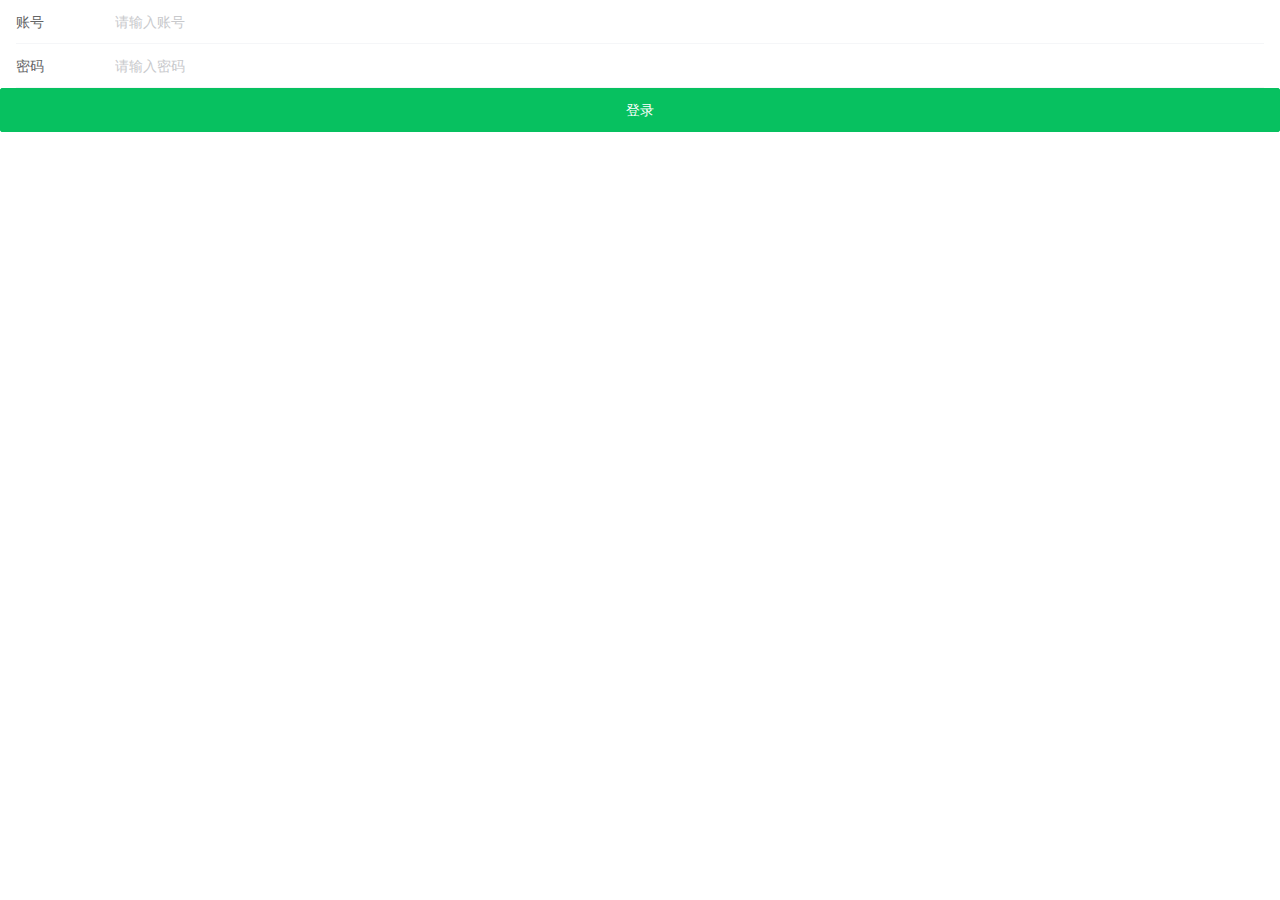
<file: index.html>
<!DOCTYPE html><html lang=""><head><meta charset="utf-8"><meta http-equiv="X-UA-Compatible" content="IE=edge"><meta name="viewport" content="width=device-width,initial-scale=1"><link rel="icon" href="favicon.ico"><title>xiaoli</title><link href="css/about~login.a3e05beb.css" rel="prefetch"><link href="css/login.1e824de1.css" rel="prefetch"><link href="js/about.b1066787.js" rel="prefetch"><link href="js/about~login.1d098d0d.js" rel="prefetch"><link href="js/login.f77bfeaa.js" rel="prefetch"><link href="js/map.53971c86.js" rel="prefetch"><link href="css/app.3b72bb5a.css" rel="preload" as="style"><link href="js/app.b81e3cc0.js" rel="preload" as="script"><link href="js/chunk-vendors.202917a1.js" rel="preload" as="script"><link href="css/app.3b72bb5a.css" rel="stylesheet"></head><body><noscript><strong>We're sorry but xiaoli doesn't work properly without JavaScript enabled. Please enable it to continue.</strong></noscript><div id="app"></div><script src="js/chunk-vendors.202917a1.js"></script><script src="js/app.b81e3cc0.js"></script></body></html>
</file>
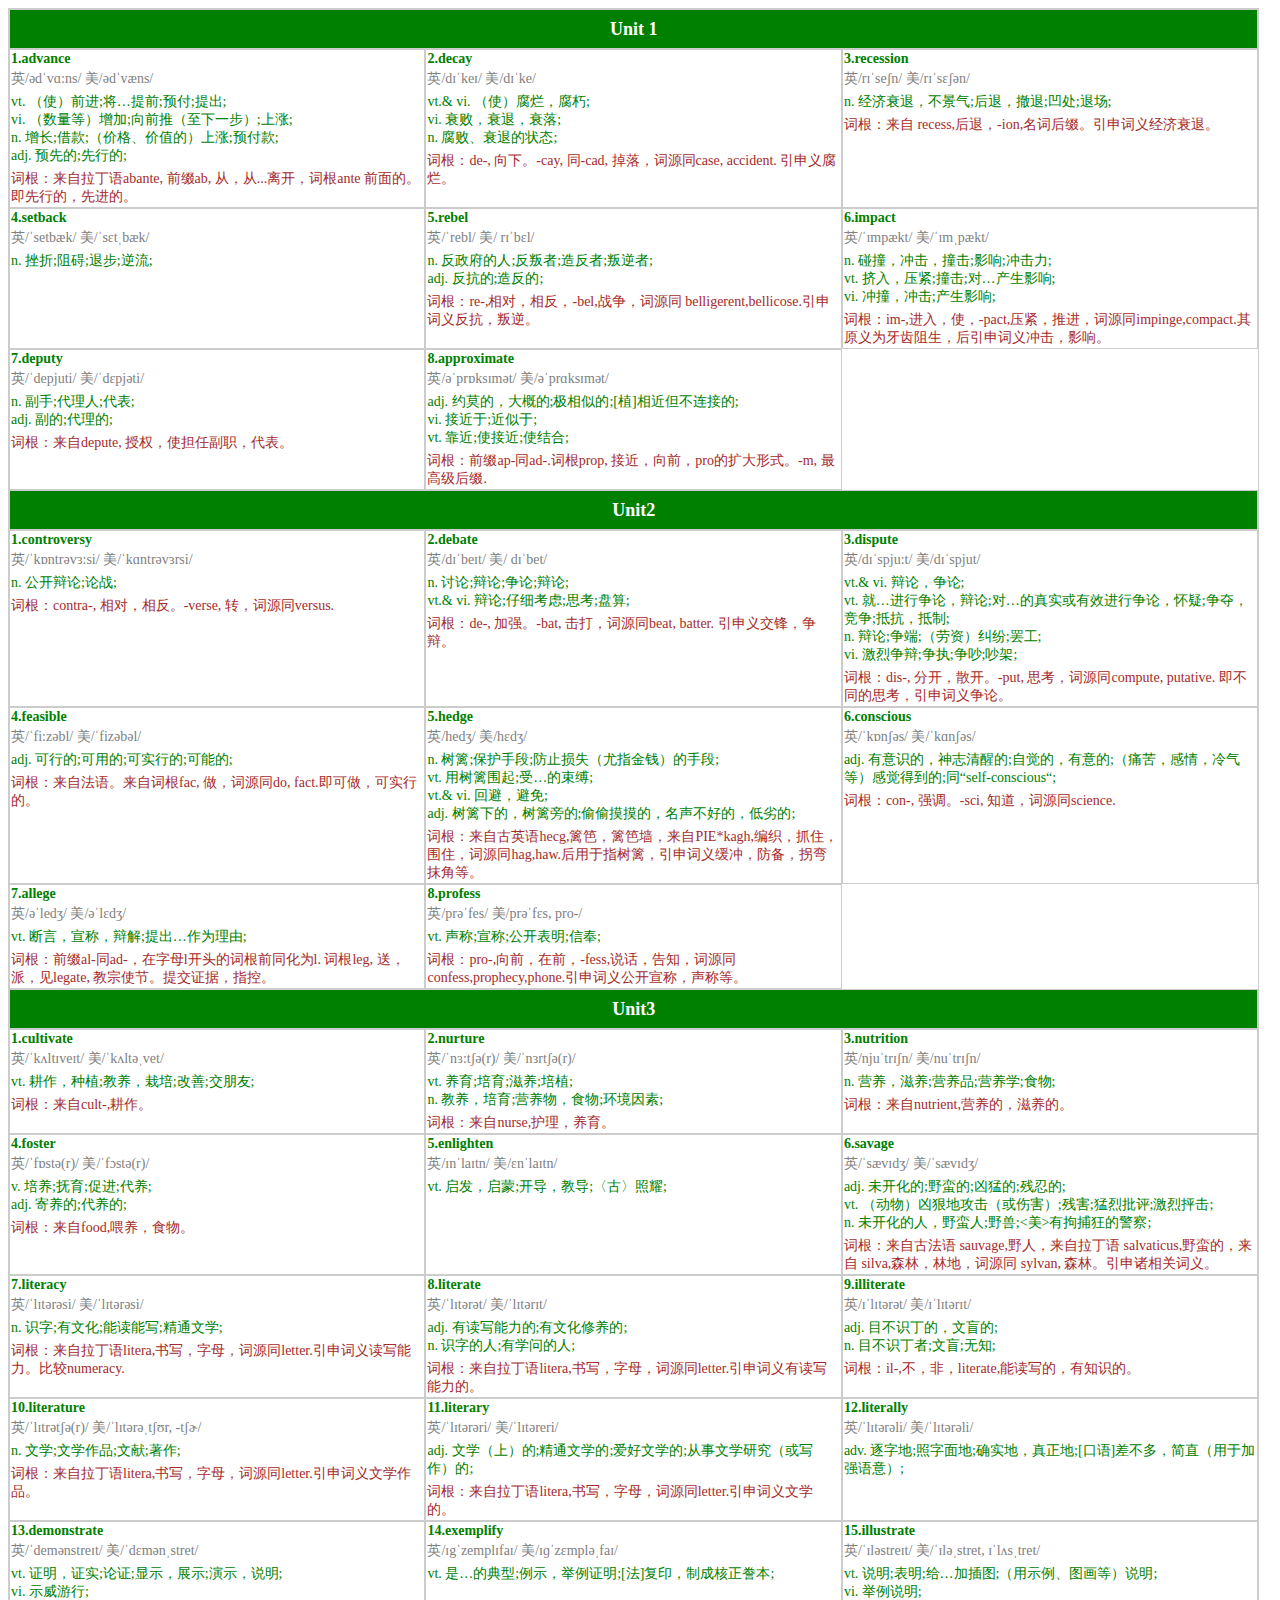
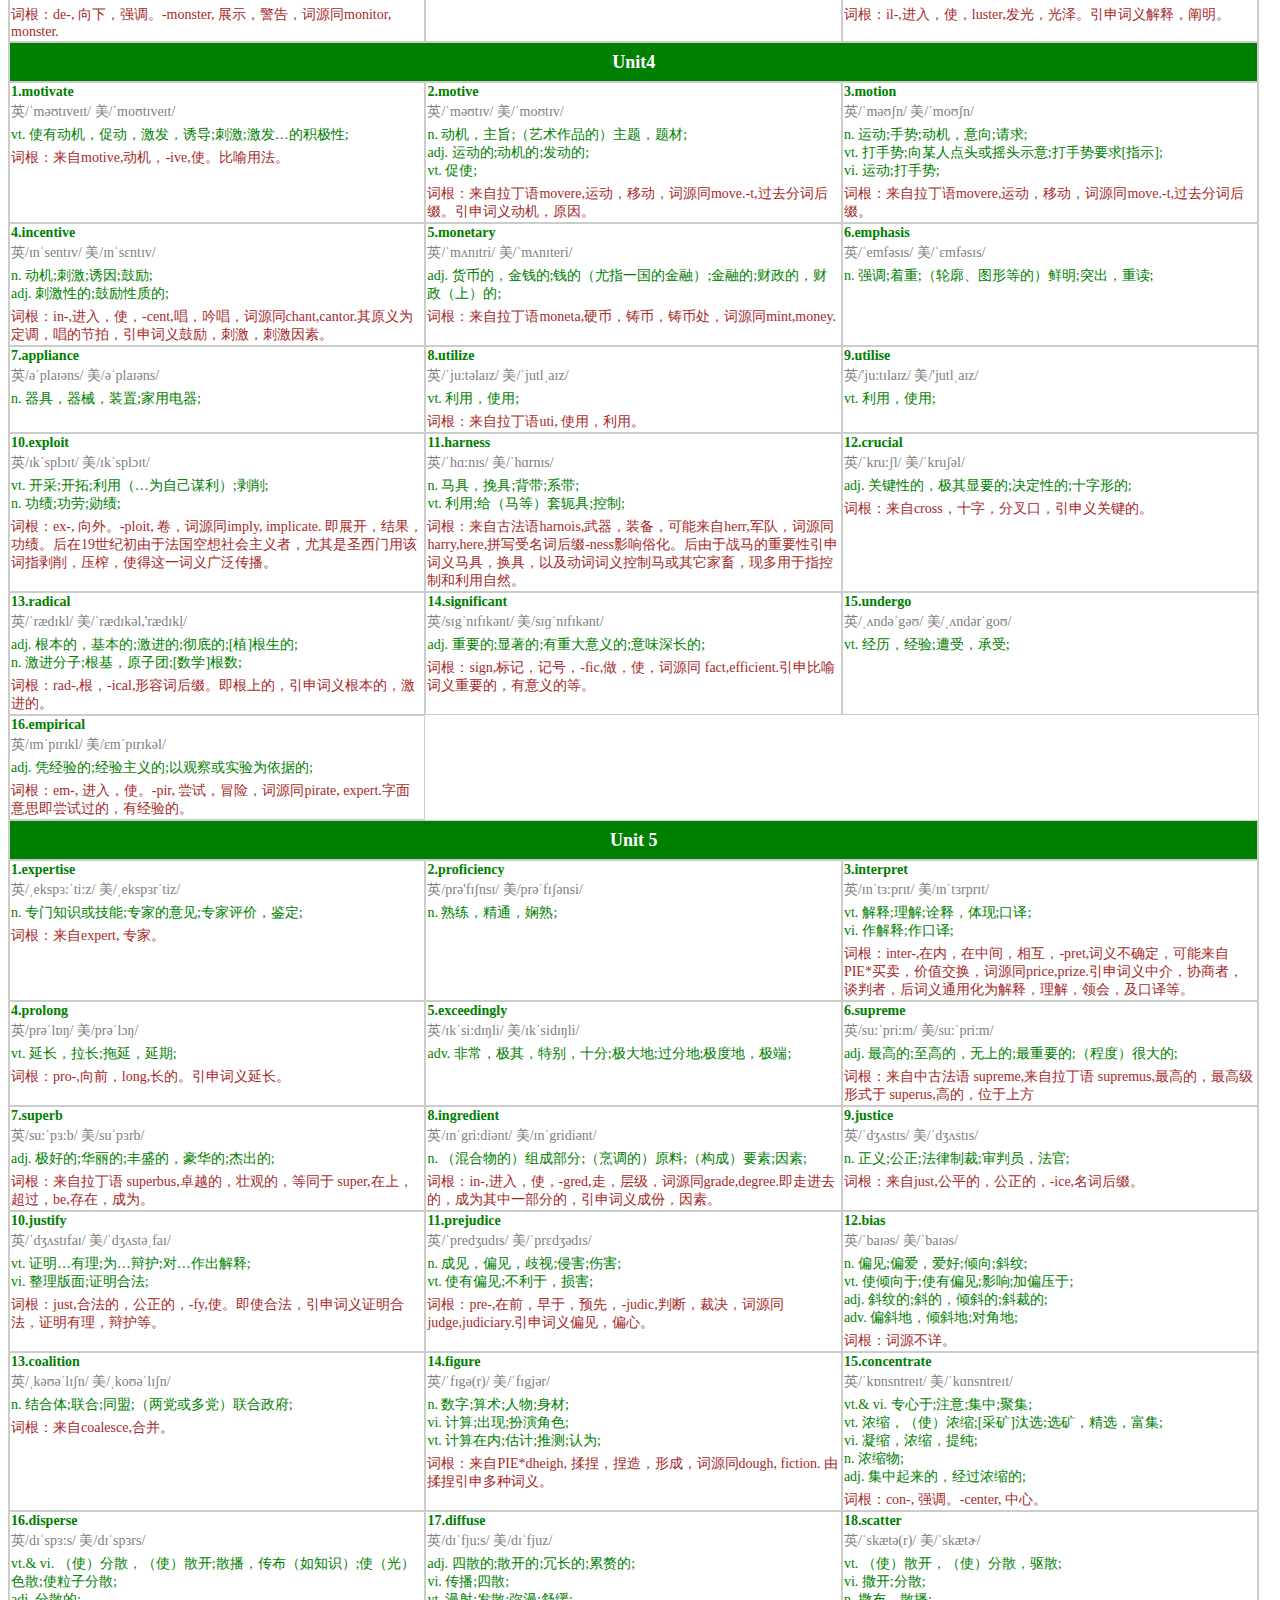
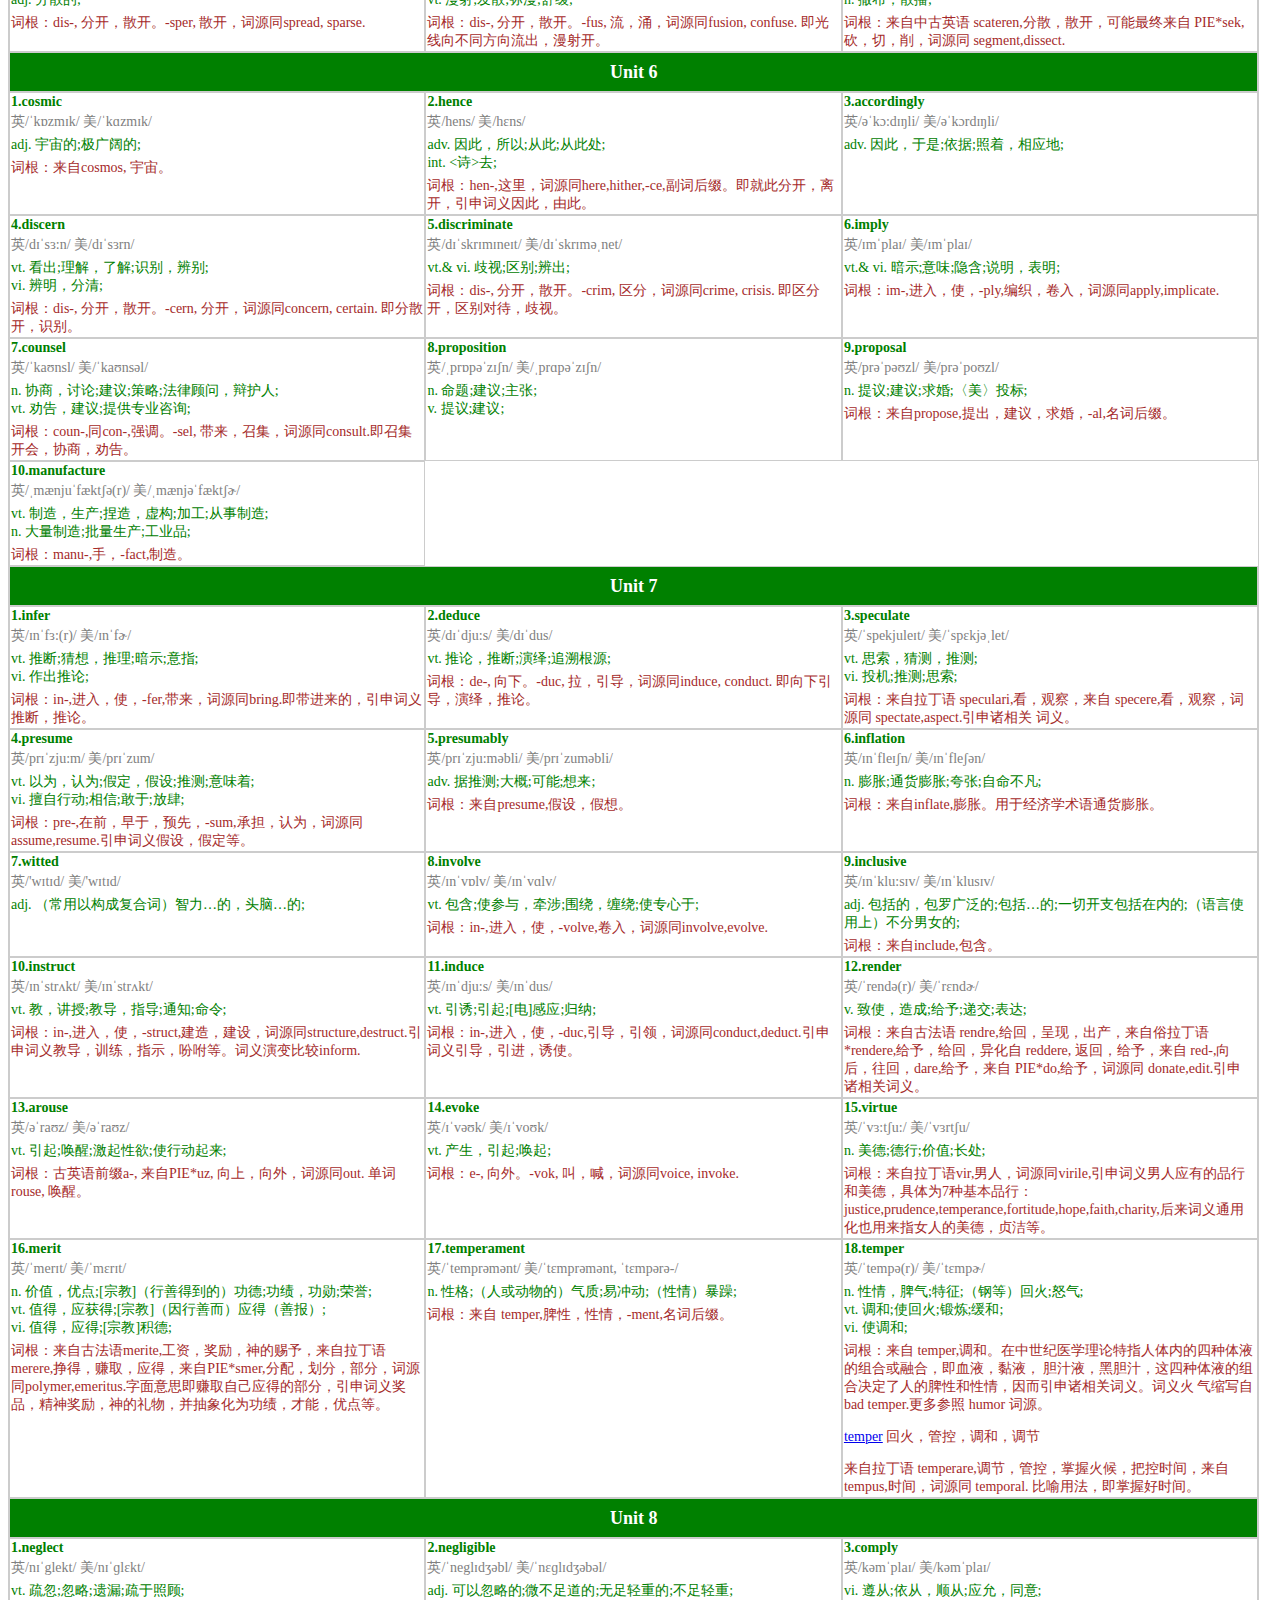
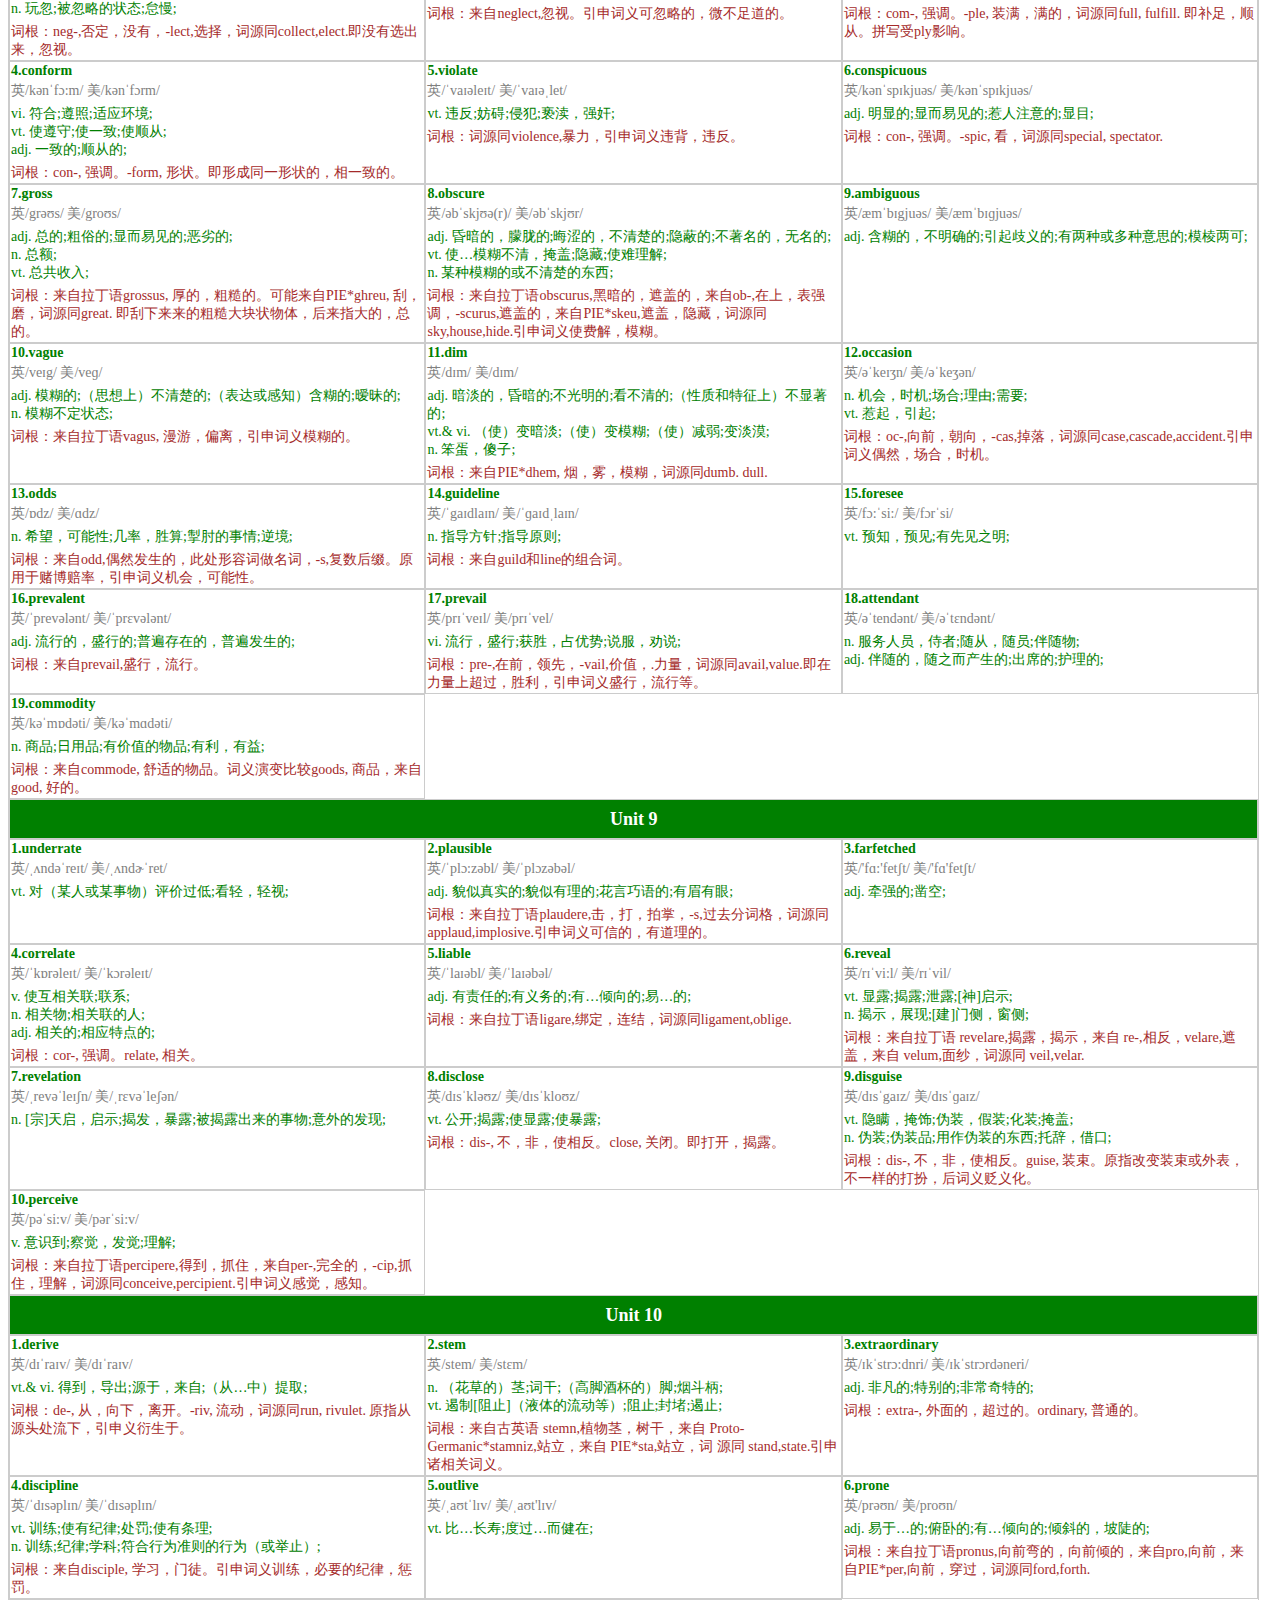
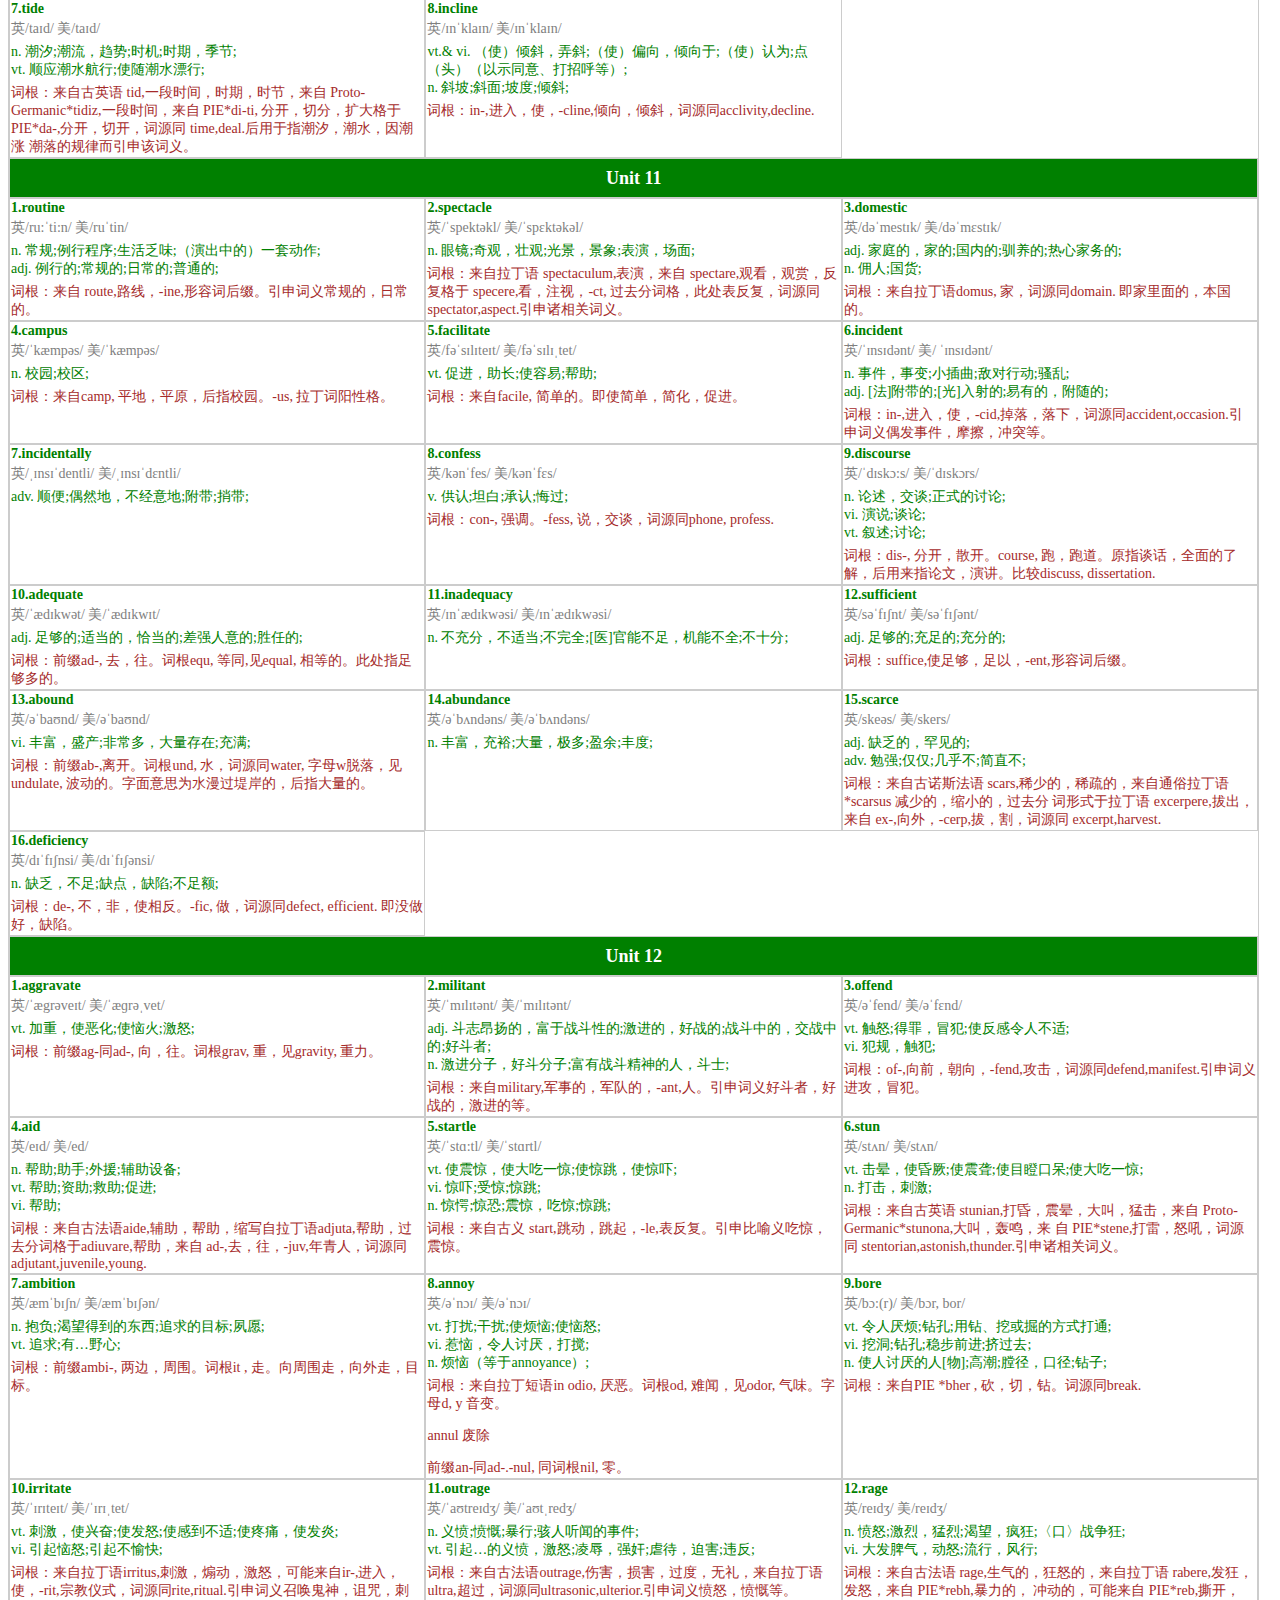
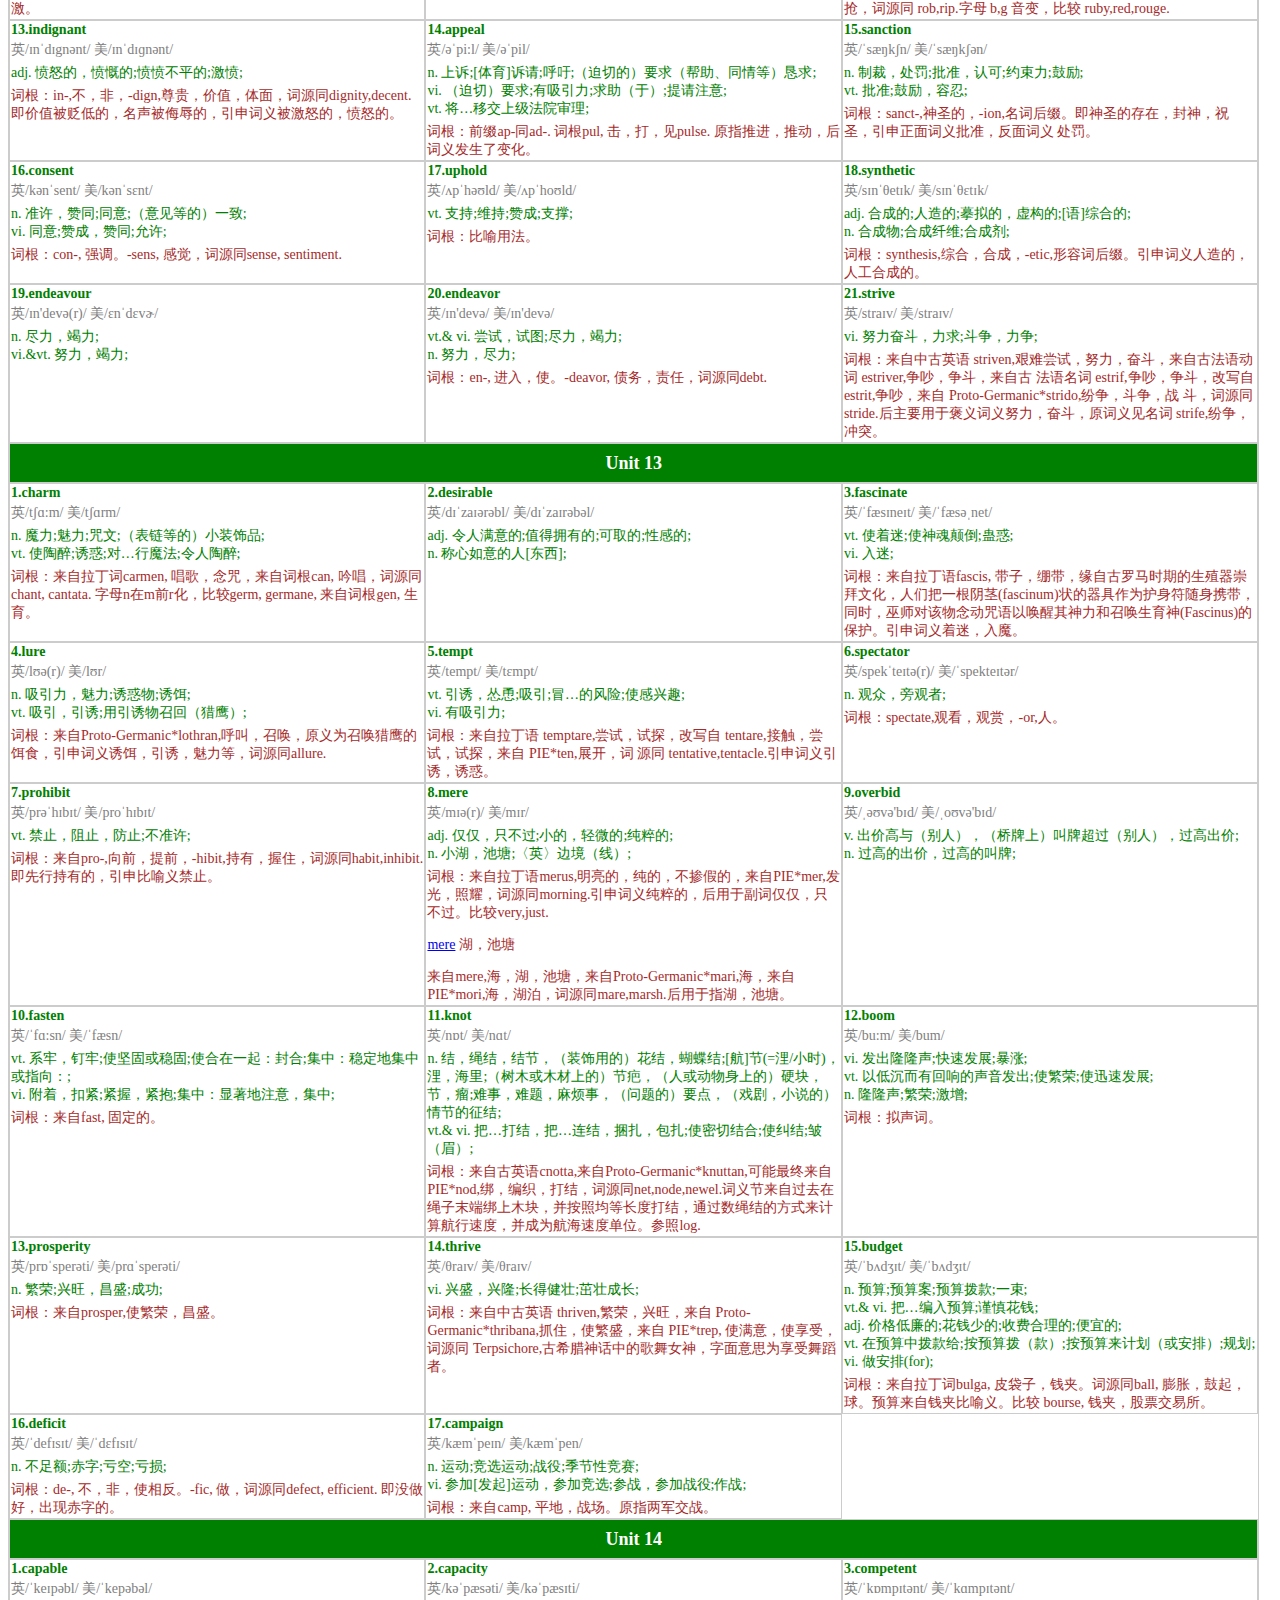
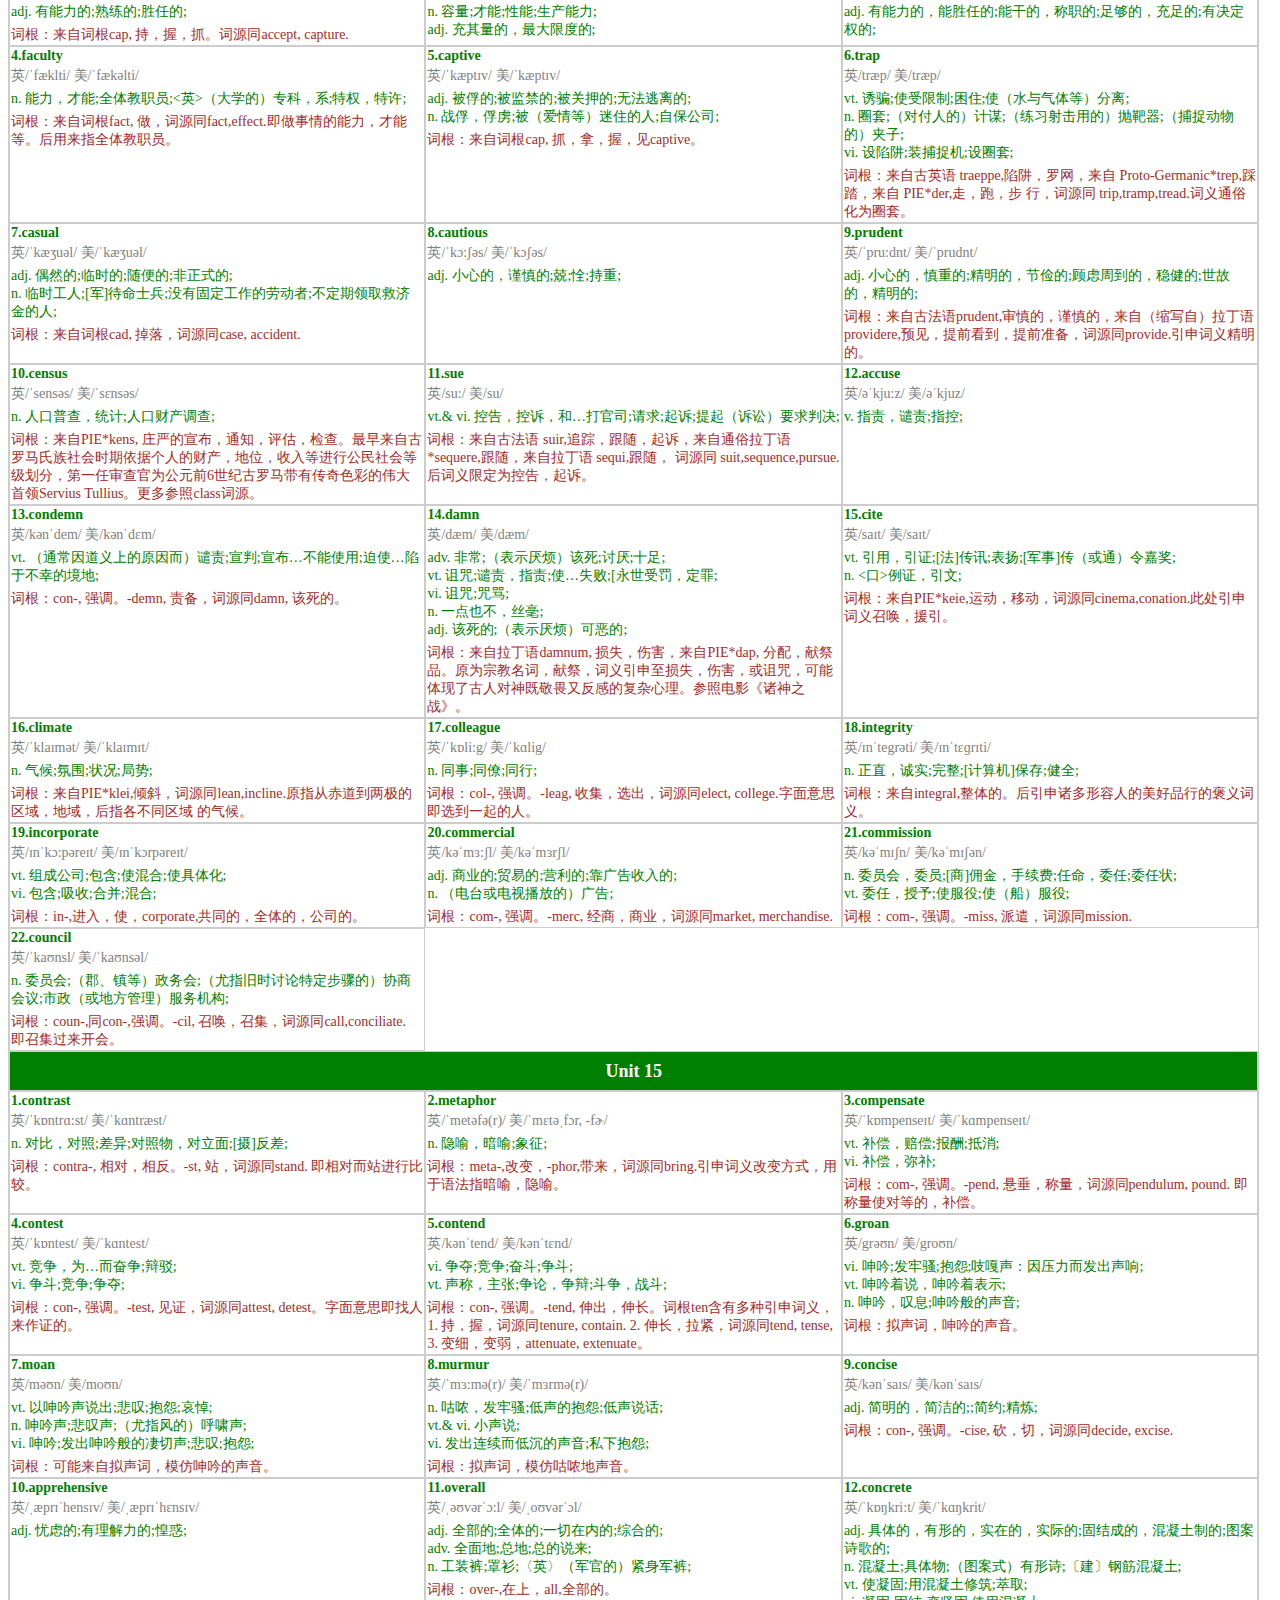
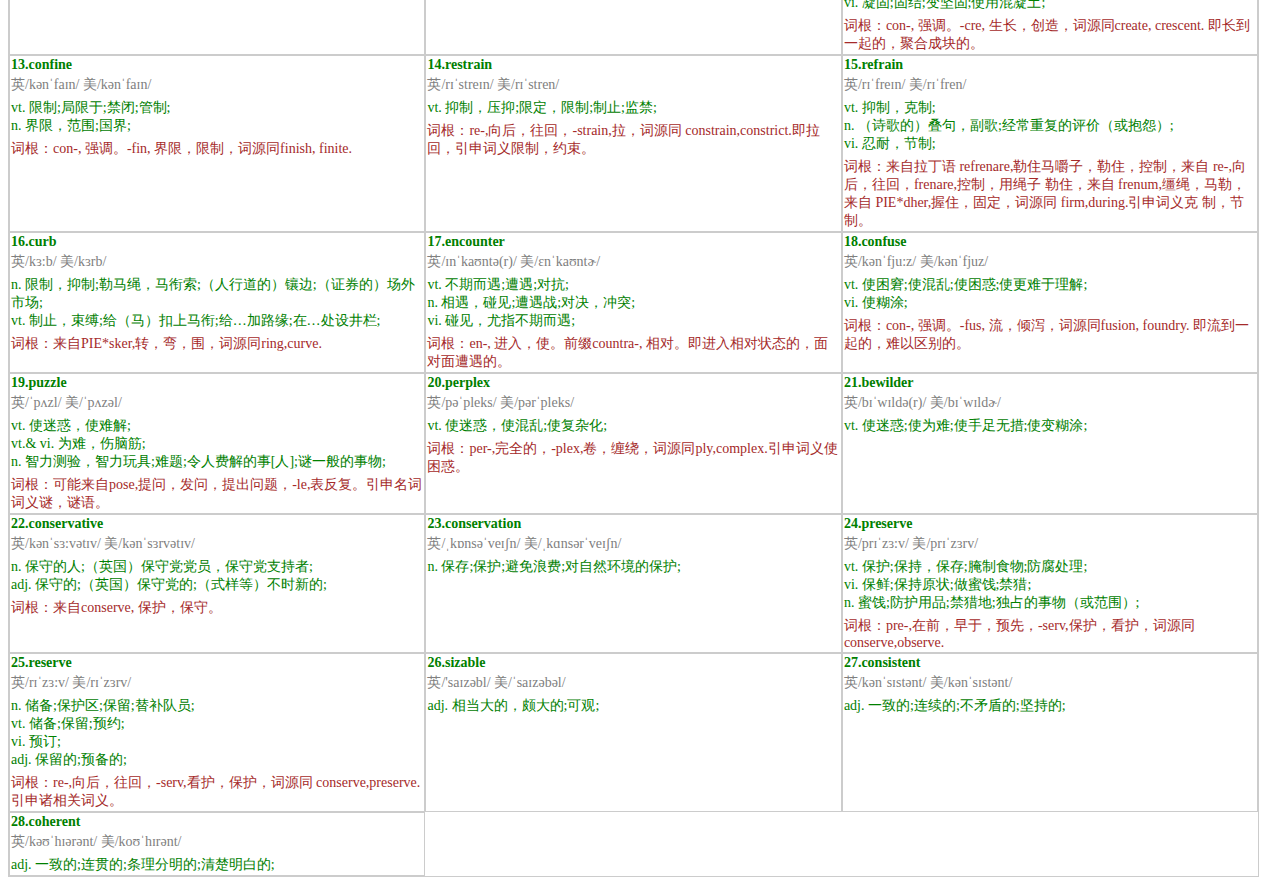
<file: 01_15.html>
<html>
    <head>
        <title>生词表</title>
        <style>
            #word{
                font-weight: bold;
                color:green;
            }
            #pron{
                margin-top: 3px;
                color:gray;
            }
            #mean{
                margin-top: 5px;
                color:green;
            }
            #tip{
                display: none;
            }
            #tip,#root{
                margin-top: 5px;
                color:brown;
            }
            table{
                width:99%;
            }
            td{
                width:33%;
            }
        </style>
    </head>
    <body>
<table border="1" cellspacing="0" bordercolor="#ccc" width="99%" style="font-size:14px"><tr><td colspan="3" align="center" height="40px" style="font-weight:bold;font-size:18px;background-color:green;color:#fff">Unit 1</td></tr></tr><tr><td valign="top" width="33%"><div id="word">1.advance</div><div id="pron"> 英/ədˈvɑ:ns/ 美/ədˈvæns/</div><div id="mean"><div class="part">vt. （使）前进;将…提前;预付;提出;</div><div class="part">vi. （数量等）增加;向前推（至下一步）;上涨;</div><div class="part">n. 增长;借款;（价格、价值的）上涨;预付款;</div><div class="part">adj. 预先的;先行的;</div></div><div id="root">词根：来自拉丁语abante, 前缀ab, 从，从...离开，词根ante 前面的。即先行的，先进的。</div></td><td valign="top" width="33%"><div id="word">2.decay</div><div id="pron"> 英/dɪˈkeɪ/ 美/dɪˈke/</div><div id="mean"><div class="part">vt.& vi. （使）腐烂，腐朽;</div><div class="part">vi. 衰败，衰退，衰落;</div><div class="part">n. 腐败、衰退的状态;</div></div><div id="root">词根：de-, 向下。-cay, 同-cad, 掉落，词源同case, accident. 引申义腐烂。</div></td><td valign="top" width="33%"><div id="word">3.recession</div><div id="pron"> 英/rɪˈseʃn/ 美/rɪˈsɛʃən/</div><div id="mean"><div class="part">n. 经济衰退，不景气;后退，撤退;凹处;退场;</div></div><div id="root">词根：来自 recess,后退，-ion,名词后缀。引申词义经济衰退。</div></td></tr><tr><td valign="top" width="33%"><div id="word">4.setback</div><div id="pron"> 英/ˈsetbæk/ 美/ˈsɛtˌbæk/</div><div id="mean"><div class="part">n. 挫折;阻碍;退步;逆流;</div></div></td><td valign="top" width="33%"><div id="word">5.rebel</div><div id="pron"> 英/ˈrebl/ 美/ rɪˈbɛl/</div><div id="mean"><div class="part">n. 反政府的人;反叛者;造反者;叛逆者;</div><div class="part">adj. 反抗的;造反的;</div></div><div id="root">词根：re-,相对，相反，-bel,战争，词源同 belligerent,bellicose.引申词义反抗，叛逆。</div></td><td valign="top" width="33%"><div id="word">6.impact</div><div id="pron"> 英/ˈɪmpækt/ 美/ˈɪmˌpækt/</div><div id="mean"><div class="part">n. 碰撞，冲击，撞击;影响;冲击力;</div><div class="part">vt. 挤入，压紧;撞击;对…产生影响;</div><div class="part">vi. 冲撞，冲击;产生影响;</div></div><div id="tip">助记：1、im- "into, in, on, upon" + pact- "fix, fasten".<br />
2、含义：fasten or fix forcibly. => press closely into something, push into, have a forceful effect on.<br />
3、impact <=> impinge.</div><div id="root">词根：im-,进入，使，-pact,压紧，推进，词源同impinge,compact.其原义为牙齿阻生，后引申词义冲击，影响。</div></td></tr><tr><td valign="top" width="33%"><div id="word">7.deputy</div><div id="pron"> 英/ˈdepjuti/ 美/ˈdɛpjəti/</div><div id="mean"><div class="part">n. 副手;代理人;代表;</div><div class="part">adj. 副的;代理的;</div></div><div id="tip">助记：1. de- "away, off" + put- "cut, prune" + -y.<br />
2. literally "cut off, cut away, prune".<br />
3. 由“切，切开”引申为“分配，分派，指派”之意。<br />
4. => allot, assign, appoint.<br />
5. => one given the full power of an officer without holding the office.</div><div id="root">词根：来自depute, 授权，使担任副职，代表。</div></td><td valign="top" width="33%"><div id="word">8.approximate</div><div id="pron"> 英/əˈprɒksɪmət/ 美/əˈprɑksɪmət/</div><div id="mean"><div class="part">adj. 约莫的，大概的;极相似的;[植]相近但不连接的;</div><div class="part">vi. 接近于;近似于;</div><div class="part">vt. 靠近;使接近;使结合;</div></div><div id="root">词根：前缀ap-同ad-.词根prop, 接近，向前，pro的扩大形式。-m, 最高级后缀.</div></td><tr><td colspan="3" align="center" height="40px" style="font-weight:bold;font-size:18px;background-color:green;color:#fff">Unit2</td></tr></tr><tr><td valign="top" width="33%"><div id="word">1.controversy</div><div id="pron"> 英/ˈkɒntrəvɜ:si/ 美/ˈkɑntrəvɜrsi/</div><div id="mean"><div class="part">n. 公开辩论;论战;</div></div><div id="tip">助记：1、contro- + vers- + -y.<br />
2、含义：turned in an opposite direction, disputed, turned against.</div><div id="root">词根：contra-, 相对，相反。-verse, 转，词源同versus.</div></td><td valign="top" width="33%"><div id="word">2.debate</div><div id="pron"> 英/dɪˈbeɪt/ 美/ dɪˈbet/</div><div id="mean"><div class="part">n. 讨论;辩论;争论;辩论;</div><div class="part">vt.& vi. 辩论;仔细考虑;思考;盘算;</div></div><div id="root">词根：de-, 加强。-bat, 击打，词源同beat, batter. 引申义交锋，争辩。</div></td><td valign="top" width="33%"><div id="word">3.dispute</div><div id="pron"> 英/dɪˈspju:t/ 美/dɪˈspjut/</div><div id="mean"><div class="part">vt.& vi. 辩论，争论;</div><div class="part">vt. 就…进行争论，辩论;对…的真实或有效进行争论，怀疑;争夺，竞争;抵抗，抵制;</div><div class="part">n. 辩论;争端;（劳资）纠纷;罢工;</div><div class="part">vi. 激烈争辩;争执;争吵;吵架;</div></div><div id="root">词根：dis-, 分开，散开。-put, 思考，词源同compute, putative. 即不同的思考，引申词义争论。</div></td></tr><tr><td valign="top" width="33%"><div id="word">4.feasible</div><div id="pron"> 英/ˈfi:zəbl/ 美/ˈfizəbəl/</div><div id="mean"><div class="part">adj. 可行的;可用的;可实行的;可能的;</div></div><div id="root">词根：来自法语。来自词根fac, 做，词源同do, fact.即可做，可实行的。</div></td><td valign="top" width="33%"><div id="word">5.hedge</div><div id="pron"> 英/hedʒ/ 美/hɛdʒ/</div><div id="mean"><div class="part">n. 树篱;保护手段;防止损失（尤指金钱）的手段;</div><div class="part">vt. 用树篱围起;受…的束缚;</div><div class="part">vt.& vi. 回避，避免;</div><div class="part">adj. 树篱下的，树篱旁的;偷偷摸摸的，名声不好的，低劣的;</div></div><div id="tip">助记：1. home + edge => 家园的四周肯定是用树篱、篱笆围起来。</div><div id="root">词根：来自古英语hecg,篱笆，篱笆墙，来自PIE*kagh,编织，抓住，围住，词源同hag,haw.后用于指树篱，引申词义缓冲，防备，拐弯抹角等。</div></td><td valign="top" width="33%"><div id="word">6.conscious</div><div id="pron"> 英/ˈkɒnʃəs/ 美/ˈkɑnʃəs/</div><div id="mean"><div class="part">adj. 有意识的，神志清醒的;自觉的，有意的;（痛苦，感情，冷气等）感觉得到的;同“self-conscious“;</div></div><div id="root">词根：con-, 强调。-sci, 知道，词源同science.</div></td></tr><tr><td valign="top" width="33%"><div id="word">7.allege</div><div id="pron"> 英/əˈledʒ/ 美/əˈlɛdʒ/</div><div id="mean"><div class="part">vt. 断言，宣称，辩解;提出…作为理由;</div></div><div id="tip">助记：1. al- "ad-, to" + leg- "depute, send" + -e.<br />
2. => send for sth as evidence, bring forth as evidence.<br />
3. => asserted but not proved.</div><div id="root">词根：前缀al-同ad-，在字母l开头的词根前同化为l. 词根leg, 送，派，见legate, 教宗使节。提交证据，指控。</div></td><td valign="top" width="33%"><div id="word">8.profess</div><div id="pron"> 英/prəˈfes/ 美/prəˈfɛs, pro-/</div><div id="mean"><div class="part">vt. 声称;宣称;公开表明;信奉;</div></div><div id="root">词根：pro-,向前，在前，-fess,说话，告知，词源同confess,prophecy,phone.引申词义公开宣称，声称等。</div></td><tr><td colspan="3" align="center" height="40px" style="font-weight:bold;font-size:18px;background-color:green;color:#fff">Unit3</td></tr></tr><tr><td valign="top" width="33%"><div id="word">1.cultivate</div><div id="pron"> 英/ˈkʌltɪveɪt/ 美/ˈkʌltəˌvet/</div><div id="mean"><div class="part">vt. 耕作，种植;教养，栽培;改善;交朋友;</div></div><div id="root">词根：来自cult-,耕作。</div></td><td valign="top" width="33%"><div id="word">2.nurture</div><div id="pron"> 英/ˈnɜ:tʃə(r)/ 美/ˈnɜrtʃə(r)/</div><div id="mean"><div class="part">vt. 养育;培育;滋养;培植;</div><div class="part">n. 教养，培育;营养物，食物;环境因素;</div></div><div id="tip">助记：1. nurse => nurture.</div><div id="root">词根：来自nurse,护理，养育。</div></td><td valign="top" width="33%"><div id="word">3.nutrition</div><div id="pron"> 英/njuˈtrɪʃn/ 美/nuˈtrɪʃn/</div><div id="mean"><div class="part">n. 营养，滋养;营养品;营养学;食物;</div></div><div id="tip">助记：1. 纽崔莱(Nutrilite): 美国的营养品品牌。<br />
2. 诺优能(Nutrilon)：荷兰婴儿奶粉品牌。</div><div id="root">词根：来自nutrient,营养的，滋养的。</div></td></tr><tr><td valign="top" width="33%"><div id="word">4.foster</div><div id="pron"> 英/ˈfɒstə(r)/ 美/ˈfɔstə(r)/</div><div id="mean"><div class="part">v. 培养;抚育;促进;代养;</div><div class="part">adj. 寄养的;代养的;</div></div><div id="tip">助记：1. The etymological notion underlying foster is of 'giving food'.<br />
2. food => foster, food => fodder.<br />
3. 三个同源词：food, fodder, foster.</div><div id="root">词根：来自food,喂养，食物。</div></td><td valign="top" width="33%"><div id="word">5.enlighten</div><div id="pron"> 英/ɪnˈlaɪtn/ 美/ɛnˈlaɪtn/</div><div id="mean"><div class="part">vt. 启发，启蒙;开导，教导;〈古〉照耀;</div></div></td><td valign="top" width="33%"><div id="word">6.savage</div><div id="pron"> 英/ˈsævɪdʒ/ 美/ˈsævɪdʒ/</div><div id="mean"><div class="part">adj. 未开化的;野蛮的;凶猛的;残忍的;</div><div class="part">vt. （动物）凶狠地攻击（或伤害）;残害;猛烈批评;激烈抨击;</div><div class="part">n. 未开化的人，野蛮人;野兽;<美>有拘捕狂的警察;</div></div><div id="tip">助记：1. (未开化的)年代要常喊救命 =brutal.</div><div id="root">词根：来自古法语 sauvage,野人，来自拉丁语 salvaticus,野蛮的，来自 silva,森林，林地，词源同 sylvan, 森林。引申诸相关词义。</div></td></tr><tr><td valign="top" width="33%"><div id="word">7.literacy</div><div id="pron"> 英/ˈlɪtərəsi/ 美/ˈlɪtərəsi/</div><div id="mean"><div class="part">n. 识字;有文化;能读能写;精通文学;</div></div><div id="root">词根：来自拉丁语litera,书写，字母，词源同letter.引申词义读写能力。比较numeracy.</div></td><td valign="top" width="33%"><div id="word">8.literate</div><div id="pron"> 英/ˈlɪtərət/ 美/ˈlɪtərɪt/</div><div id="mean"><div class="part">adj. 有读写能力的;有文化修养的;</div><div class="part">n. 识字的人;有学问的人;</div></div><div id="root">词根：来自拉丁语litera,书写，字母，词源同letter.引申词义有读写能力的。</div></td><td valign="top" width="33%"><div id="word">9.illiterate</div><div id="pron"> 英/ɪˈlɪtərət/ 美/ɪˈlɪtərɪt/</div><div id="mean"><div class="part">adj. 目不识丁的，文盲的;</div><div class="part">n. 目不识丁者;文盲;无知;</div></div><div id="root">词根：il-,不，非，literate,能读写的，有知识的。</div></td></tr><tr><td valign="top" width="33%"><div id="word">10.literature</div><div id="pron"> 英/ˈlɪtrətʃə(r)/ 美/ˈlɪtərəˌtʃʊr, -tʃɚ/</div><div id="mean"><div class="part">n. 文学;文学作品;文献;著作;</div></div><div id="root">词根：来自拉丁语litera,书写，字母，词源同letter.引申词义文学作品。</div></td><td valign="top" width="33%"><div id="word">11.literary</div><div id="pron"> 英/ˈlɪtərəri/ 美/ˈlɪtəreri/</div><div id="mean"><div class="part">adj. 文学（上）的;精通文学的;爱好文学的;从事文学研究（或写作）的;</div></div><div id="root">词根：来自拉丁语litera,书写，字母，词源同letter.引申词义文学的。</div></td><td valign="top" width="33%"><div id="word">12.literally</div><div id="pron"> 英/ˈlɪtərəli/ 美/ˈlɪtərəli/</div><div id="mean"><div class="part">adv. 逐字地;照字面地;确实地，真正地;[口语]差不多，简直（用于加强语意）;</div></div></td></tr><tr><td valign="top" width="33%"><div id="word">13.demonstrate</div><div id="pron"> 英/ˈdemənstreɪt/ 美/ˈdɛmənˌstret/</div><div id="mean"><div class="part">vt. 证明，证实;论证;显示，展示;演示，说明;</div><div class="part">vi. 示威游行;</div></div><div id="root">词根：de-, 向下，强调。-monster, 展示，警告，词源同monitor, monster.</div></td><td valign="top" width="33%"><div id="word">14.exemplify</div><div id="pron"> 英/ɪgˈzemplɪfaɪ/ 美/ɪɡˈzɛmpləˌfaɪ/</div><div id="mean"><div class="part">vt. 是…的典型;例示，举例证明;[法]复印，制成核正誊本;</div></div></td><td valign="top" width="33%"><div id="word">15.illustrate</div><div id="pron"> 英/ˈɪləstreɪt/ 美/ˈɪləˌstret, ɪˈlʌsˌtret/</div><div id="mean"><div class="part">vt. 说明;表明;给…加插图;（用示例、图画等）说明;</div><div class="part">vi. 举例说明;</div></div><div id="root">词根：il-,进入，使，luster,发光，光泽。引申词义解释，阐明。</div></td><tr><td colspan="3" align="center" height="40px" style="font-weight:bold;font-size:18px;background-color:green;color:#fff">Unit4</td></tr></tr><tr><td valign="top" width="33%"><div id="word">1.motivate</div><div id="pron"> 英/ˈməʊtɪveɪt/ 美/ˈmoʊtɪveɪt/</div><div id="mean"><div class="part">vt. 使有动机，促动，激发，诱导;刺激;激发…的积极性;</div></div><div id="root">词根：来自motive,动机，-ive,使。比喻用法。</div></td><td valign="top" width="33%"><div id="word">2.motive</div><div id="pron"> 英/ˈməʊtɪv/ 美/ˈmoʊtɪv/</div><div id="mean"><div class="part">n. 动机，主旨;（艺术作品的）主题，题材;</div><div class="part">adj. 运动的;动机的;发动的;</div><div class="part">vt. 促使;</div></div><div id="root">词根：来自拉丁语movere,运动，移动，词源同move.-t,过去分词后缀。引申词义动机，原因。</div></td><td valign="top" width="33%"><div id="word">3.motion</div><div id="pron"> 英/ˈməʊʃn/ 美/ˈmoʊʃn/</div><div id="mean"><div class="part">n. 运动;手势;动机，意向;请求;</div><div class="part">vt. 打手势;向某人点头或摇头示意;打手势要求[指示];</div><div class="part">vi. 运动;打手势;</div></div><div id="root">词根：来自拉丁语movere,运动，移动，词源同move.-t,过去分词后缀。</div></td></tr><tr><td valign="top" width="33%"><div id="word">4.incentive</div><div id="pron"> 英/ɪnˈsentɪv/ 美/ɪnˈsɛntɪv/</div><div id="mean"><div class="part">n. 动机;刺激;诱因;鼓励;</div><div class="part">adj. 刺激性的;鼓励性质的;</div></div><div id="tip">助记：1. 经济方面的刺激。</div><div id="root">词根：in-,进入，使，-cent,唱，吟唱，词源同chant,cantor.其原义为定调，唱的节拍，引申词义鼓励，刺激，刺激因素。</div></td><td valign="top" width="33%"><div id="word">5.monetary</div><div id="pron"> 英/ˈmʌnɪtri/ 美/ˈmʌnɪteri/</div><div id="mean"><div class="part">adj. 货币的，金钱的;钱的（尤指一国的金融）;金融的;财政的，财政（上）的;</div></div><div id="root">词根：来自拉丁语moneta,硬币，铸币，铸币处，词源同mint,money.</div></td><td valign="top" width="33%"><div id="word">6.emphasis</div><div id="pron"> 英/ˈemfəsɪs/ 美/ˈɛmfəsɪs/</div><div id="mean"><div class="part">n. 强调;着重;（轮廓、图形等的）鲜明;突出，重读;</div></div></td></tr><tr><td valign="top" width="33%"><div id="word">7.appliance</div><div id="pron"> 英/əˈplaɪəns/ 美/əˈplaɪəns/</div><div id="mean"><div class="part">n. 器具，器械，装置;家用电器;</div></div></td><td valign="top" width="33%"><div id="word">8.utilize</div><div id="pron"> 英/ˈju:təlaɪz/ 美/ˈjutlˌaɪz/</div><div id="mean"><div class="part">vt. 利用，使用;</div></div><div id="root">词根：来自拉丁语uti, 使用，利用。</div></td><td valign="top" width="33%"><div id="word">9.utilise</div><div id="pron"> 英/'ju:tɪlaɪz/ 美/'jutlˌaɪz/</div><div id="mean"><div class="part">vt. 利用，使用;</div></div></td></tr><tr><td valign="top" width="33%"><div id="word">10.exploit</div><div id="pron"> 英/ɪkˈsplɔɪt/ 美/ɪkˈsplɔɪt/</div><div id="mean"><div class="part">vt. 开采;开拓;利用（…为自己谋利）;剥削;</div><div class="part">n. 功绩;功劳;勋绩;</div></div><div id="root">词根：ex-, 向外。-ploit, 卷，词源同imply, implicate. 即展开，结果，功绩。后在19世纪初由于法国空想社会主义者，尤其是圣西门用该词指剥削，压榨，使得这一词义广泛传播。</div></td><td valign="top" width="33%"><div id="word">11.harness</div><div id="pron"> 英/ˈhɑ:nɪs/ 美/ˈhɑrnɪs/</div><div id="mean"><div class="part">n. 马具，挽具;背带;系带;</div><div class="part">vt. 利用;给（马等）套轭具;控制;</div></div><div id="tip">助记：1. perhaps from Old Norse *hernest "provisions for an army," from herr "army" (see harry) + nest "provisions" (see nostalgia).</div><div id="root">词根：来自古法语harnois,武器，装备，可能来自herr,军队，词源同harry,here,拼写受名词后缀-ness影响俗化。后由于战马的重要性引申词义马具，换具，以及动词词义控制马或其它家畜，现多用于指控制和利用自然。</div></td><td valign="top" width="33%"><div id="word">12.crucial</div><div id="pron"> 英/ˈkru:ʃl/ 美/ˈkruʃəl/</div><div id="mean"><div class="part">adj. 关键性的，极其显要的;决定性的;十字形的;</div></div><div id="tip">助记：1、cruci- + -al.<br />
2、处在一个面临选择的十字路口，需要作出决定性的、重要的选择。</div><div id="root">词根：来自cross，十字，分叉口，引申义关键的。</div></td></tr><tr><td valign="top" width="33%"><div id="word">13.radical</div><div id="pron"> 英/ˈrædɪkl/ 美/ˈrædɪkəl,'rædɪkḷ/</div><div id="mean"><div class="part">adj. 根本的，基本的;激进的;彻底的;[植]根生的;</div><div class="part">n. 激进分子;根基，原子团;[数学]根数;</div></div><div id="root">词根：rad-,根，-ical,形容词后缀。即根上的，引申词义根本的，激进的。</div></td><td valign="top" width="33%"><div id="word">14.significant</div><div id="pron"> 英/sɪgˈnɪfɪkənt/ 美/sɪɡˈnɪfɪkənt/</div><div id="mean"><div class="part">adj. 重要的;显著的;有重大意义的;意味深长的;</div></div><div id="tip">助记：1、sign- + -ificant(复合后缀).</div><div id="root">词根：sign,标记，记号，-fic,做，使，词源同 fact,efficient.引申比喻词义重要的，有意义的等。</div></td><td valign="top" width="33%"><div id="word">15.undergo</div><div id="pron"> 英/ˌʌndəˈgəʊ/ 美/ˌʌndərˈgoʊ/</div><div id="mean"><div class="part">vt. 经历，经验;遭受，承受;</div></div><div id="tip">助记：1、劫数未尽，下凡投胎，经历人间的生离死别。<br />
2、下(走、去)基层。去经历、体验、感受底层生活。<br />
3. 记忆方法:去下层生活,经历痛苦, 无法忍受而出走</div></td></tr><tr><td valign="top" width="33%"><div id="word">16.empirical</div><div id="pron"> 英/ɪmˈpɪrɪkl/ 美/ɛmˈpɪrɪkəl/</div><div id="mean"><div class="part">adj. 凭经验的;经验主义的;以观察或实验为依据的;</div></div><div id="tip">助记：1. 在自己的王国中，一切凭自己作主.</div><div id="root">词根：em-, 进入，使。-pir, 尝试，冒险，词源同pirate, expert.字面意思即尝试过的，有经验的。</div></td><tr><td colspan="3" align="center" height="40px" style="font-weight:bold;font-size:18px;background-color:green;color:#fff">Unit 5</td></tr></tr><tr><td valign="top" width="33%"><div id="word">1.expertise</div><div id="pron"> 英/ˌekspɜ:ˈti:z/ 美/ˌekspɜrˈtiz/</div><div id="mean"><div class="part">n. 专门知识或技能;专家的意见;专家评价，鉴定;</div></div><div id="root">词根：来自expert, 专家。</div></td><td valign="top" width="33%"><div id="word">2.proficiency</div><div id="pron"> 英/prə'fɪʃnsɪ/ 美/prəˈfɪʃənsi/</div><div id="mean"><div class="part">n. 熟练，精通，娴熟;</div></div></td><td valign="top" width="33%"><div id="word">3.interpret</div><div id="pron"> 英/ɪnˈtɜ:prɪt/ 美/ɪnˈtɜrprɪt/</div><div id="mean"><div class="part">vt. 解释;理解;诠释，体现;口译;</div><div class="part">vi. 作解释;作口译;</div></div><div id="root">词根：inter-,在内，在中间，相互，-pret,词义不确定，可能来自PIE*买卖，价值交换，词源同price,prize.引申词义中介，协商者，谈判者，后词义通用化为解释，理解，领会，及口译等。</div></td></tr><tr><td valign="top" width="33%"><div id="word">4.prolong</div><div id="pron"> 英/prəˈlɒŋ/ 美/prəˈlɔŋ/</div><div id="mean"><div class="part">vt. 延长，拉长;拖延，延期;</div></div><div id="root">词根：pro-,向前，long,长的。引申词义延长。</div></td><td valign="top" width="33%"><div id="word">5.exceedingly</div><div id="pron"> 英/ɪkˈsi:dɪŋli/ 美/ɪkˈsidɪŋli/</div><div id="mean"><div class="part">adv. 非常，极其，特别，十分;极大地;过分地;极度地，极端;</div></div></td><td valign="top" width="33%"><div id="word">6.supreme</div><div id="pron"> 英/su:ˈpri:m/ 美/su:ˈpri:m/</div><div id="mean"><div class="part">adj. 最高的;至高的，无上的;最重要的;（程度）很大的;</div></div><div id="tip">助记：1. re 和me 在一起很难发音，掉了个位置，超过神仙的. supreme court 最高法院.</div><div id="root">词根：来自中古法语 supreme,来自拉丁语 supremus,最高的，最高级形式于 superus,高的，位于上方</div></td></tr><tr><td valign="top" width="33%"><div id="word">7.superb</div><div id="pron"> 英/su:ˈpɜ:b/ 美/suˈpɜrb/</div><div id="mean"><div class="part">adj. 极好的;华丽的;丰盛的，豪华的;杰出的;</div></div><div id="tip">助记：1. 比b 级货要好的.<br />
2. 超过了best, 比best还好。</div><div id="root">词根：来自拉丁语 superbus,卓越的，壮观的，等同于 super,在上，超过，be,存在，成为。</div></td><td valign="top" width="33%"><div id="word">8.ingredient</div><div id="pron"> 英/ɪnˈgri:diənt/ 美/ɪnˈgridiənt/</div><div id="mean"><div class="part">n. （混合物的）组成部分;（烹调的）原料;（构成）要素;因素;</div></div><div id="root">词根：in-,进入，使，-gred,走，层级，词源同grade,degree.即走进去的，成为其中一部分的，引申词义成份，因素。</div></td><td valign="top" width="33%"><div id="word">9.justice</div><div id="pron"> 英/ˈdʒʌstɪs/ 美/ˈdʒʌstɪs/</div><div id="mean"><div class="part">n. 正义;公正;法律制裁;审判员，法官;</div></div><div id="tip">助记：1、just- + -ice.</div><div id="root">词根：来自just,公平的，公正的，-ice,名词后缀。</div></td></tr><tr><td valign="top" width="33%"><div id="word">10.justify</div><div id="pron"> 英/ˈdʒʌstɪfaɪ/ 美/ˈdʒʌstəˌfaɪ/</div><div id="mean"><div class="part">vt. 证明…有理;为…辩护;对…作出解释;</div><div class="part">vi. 整理版面;证明合法;</div></div><div id="tip">助记：1、just- + -ify.<br />
2、字面含义为：make just, make equitable.</div><div id="root">词根：just,合法的，公正的，-fy,使。即使合法，引申词义证明合法，证明有理，辩护等。</div></td><td valign="top" width="33%"><div id="word">11.prejudice</div><div id="pron"> 英/ˈpredʒudɪs/ 美/ˈprɛdʒədɪs/</div><div id="mean"><div class="part">n. 成见，偏见，歧视;侵害;伤害;</div><div class="part">vt. 使有偏见;不利于，损害;</div></div><div id="root">词根：pre-,在前，早于，预先，-judic,判断，裁决，词源同judge,judiciary.引申词义偏见，偏心。</div></td><td valign="top" width="33%"><div id="word">12.bias</div><div id="pron"> 英/ˈbaɪəs/ 美/ˈbaɪəs/</div><div id="mean"><div class="part">n. 偏见;偏爱，爱好;倾向;斜纹;</div><div class="part">vt. 使倾向于;使有偏见;影响;加偏压于;</div><div class="part">adj. 斜纹的;斜的，倾斜的;斜裁的;</div><div class="part">adv. 偏斜地，倾斜地;对角地;</div></div><div id="root">词根：词源不详。</div></td></tr><tr><td valign="top" width="33%"><div id="word">13.coalition</div><div id="pron"> 英/ˌkəʊəˈlɪʃn/ 美/ˌkoʊəˈlɪʃn/</div><div id="mean"><div class="part">n. 结合体;联合;同盟;（两党或多党）联合政府;</div></div><div id="root">词根：来自coalesce,合并。</div></td><td valign="top" width="33%"><div id="word">14.figure</div><div id="pron"> 英/ˈfɪgə(r)/ 美/ˈfɪgjər/</div><div id="mean"><div class="part">n. 数字;算术;人物;身材;</div><div class="part">vi. 计算;出现;扮演角色;</div><div class="part">vt. 计算在内;估计;推测;认为;</div></div><div id="tip">助记：1. fig- + -ure.<br />
2. => visible form or appearance of a person.<br />
3. => shape, body, form, figure; symbol, allegory.<br />
4. => "represent" (in a picture), "to picture in the mind", "to shape into", "to make an appearance".</div><div id="root">词根：来自PIE*dheigh, 揉捏，捏造，形成，词源同dough, fiction. 由揉捏引申多种词义。</div></td><td valign="top" width="33%"><div id="word">15.concentrate</div><div id="pron"> 英/ˈkɒnsntreɪt/ 美/ˈkɑnsntreɪt/</div><div id="mean"><div class="part">vt.& vi. 专心于;注意;集中;聚集;</div><div class="part">vt. 浓缩，（使）浓缩;[采矿]汰选;选矿，精选，富集;</div><div class="part">vi. 凝缩，浓缩，提纯;</div><div class="part">n. 浓缩物;</div><div class="part">adj. 集中起来的，经过浓缩的;</div></div><div id="root">词根：con-, 强调。-center, 中心。</div></td></tr><tr><td valign="top" width="33%"><div id="word">16.disperse</div><div id="pron"> 英/dɪˈspɜ:s/ 美/dɪˈspɜrs/</div><div id="mean"><div class="part">vt.& vi. （使）分散，（使）散开;散播，传布（如知识）;使（光）色散;使粒子分散;</div><div class="part">adj. 分散的;</div></div><div id="tip">助记：1、dis- "apart, in every direction" + spers- + -e.</div><div id="root">词根：dis-, 分开，散开。-sper, 散开，词源同spread, sparse.</div></td><td valign="top" width="33%"><div id="word">17.diffuse</div><div id="pron"> 英/dɪˈfju:s/ 美/dɪˈfjuz/</div><div id="mean"><div class="part">adj. 四散的;散开的;冗长的;累赘的;</div><div class="part">vi. 传播;四散;</div><div class="part">vt. 漫射;发散;弥漫;舒缓;</div></div><div id="root">词根：dis-, 分开，散开。-fus, 流，涌，词源同fusion, confuse. 即光线向不同方向流出，漫射开。</div></td><td valign="top" width="33%"><div id="word">18.scatter</div><div id="pron"> 英/ˈskætə(r)/ 美/ˈskætɚ/</div><div id="mean"><div class="part">vt. （使）散开，（使）分散，驱散;</div><div class="part">vi. 撒开;分散;</div><div class="part">n. 撒布，散播;</div></div><div id="root">词根：来自中古英语 scateren,分散，散开，可能最终来自 PIE*sek,砍，切，削，词源同 segment,dissect.</div></td><tr><td colspan="3" align="center" height="40px" style="font-weight:bold;font-size:18px;background-color:green;color:#fff">Unit 6</td></tr></tr><tr><td valign="top" width="33%"><div id="word">1.cosmic</div><div id="pron"> 英/ˈkɒzmɪk/ 美/ˈkɑzmɪk/</div><div id="mean"><div class="part">adj. 宇宙的;极广阔的;</div></div><div id="root">词根：来自cosmos, 宇宙。</div></td><td valign="top" width="33%"><div id="word">2.hence</div><div id="pron"> 英/hens/ 美/hɛns/</div><div id="mean"><div class="part">adv. 因此，所以;从此;从此处;</div><div class="part">int. <诗>去;</div></div><div id="root">词根：hen-,这里，词源同here,hither,-ce,副词后缀。即就此分开，离开，引申词义因此，由此。</div></td><td valign="top" width="33%"><div id="word">3.accordingly</div><div id="pron"> 英/əˈkɔ:dɪŋli/ 美/əˈkɔrdɪŋli/</div><div id="mean"><div class="part">adv. 因此，于是;依据;照着，相应地;</div></div><div id="tip">助记：1、ac- ( ad- "to" ) + cord- + -ing + -ly.<br />
2、literally "be of one heart, bring heart to heart".<br />
3、=> make agree, reconcile, agree, be in harmony.</div></td></tr><tr><td valign="top" width="33%"><div id="word">4.discern</div><div id="pron"> 英/dɪˈsɜ:n/ 美/dɪˈsɜrn/</div><div id="mean"><div class="part">vt. 看出;理解，了解;识别，辨别;</div><div class="part">vi. 辨明，分清;</div></div><div id="root">词根：dis-, 分开，散开。-cern, 分开，词源同concern, certain. 即分散开，识别。</div></td><td valign="top" width="33%"><div id="word">5.discriminate</div><div id="pron"> 英/dɪˈskrɪmɪneɪt/ 美/dɪˈskrɪməˌnet/</div><div id="mean"><div class="part">vt.& vi. 歧视;区别;辨出;</div></div><div id="tip">助记：1. 把犯罪的人分开。</div><div id="root">词根：dis-, 分开，散开。-crim, 区分，词源同crime, crisis. 即区分开，区别对待，歧视。</div></td><td valign="top" width="33%"><div id="word">6.imply</div><div id="pron"> 英/ɪmˈplaɪ/ 美/ɪmˈplaɪ/</div><div id="mean"><div class="part">vt.& vi. 暗示;意味;隐含;说明，表明;</div></div><div id="root">词根：im-,进入，使，-ply,编织，卷入，词源同apply,implicate.</div></td></tr><tr><td valign="top" width="33%"><div id="word">7.counsel</div><div id="pron"> 英/ˈkaʊnsl/ 美/ˈkaʊnsəl/</div><div id="mean"><div class="part">n. 协商，讨论;建议;策略;法律顾问，辩护人;</div><div class="part">vt. 劝告，建议;提供专业咨询;</div></div><div id="root">词根：coun-,同con-,强调。-sel, 带来，召集，词源同consult.即召集开会，协商，劝告。</div></td><td valign="top" width="33%"><div id="word">8.proposition</div><div id="pron"> 英/ˌprɒpəˈzɪʃn/ 美/ˌprɑpəˈzɪʃn/</div><div id="mean"><div class="part">n. 命题;建议;主张;</div><div class="part">v. 提议;建议;</div></div><div id="tip">助记：1. pro- "forward, forth" + posit- + -ion.<br />
2. 含义：put forward, put forth. => one who brings forth a proposition or argument.<br />
3. => a setting forth as a topic for discussion, proposal, action of proposing something to be done.<br />
4. => 更宽泛化的引申义：matter, problem, undertaking.</div></td><td valign="top" width="33%"><div id="word">9.proposal</div><div id="pron"> 英/prəˈpəʊzl/ 美/prəˈpoʊzl/</div><div id="mean"><div class="part">n. 提议;建议;求婚;〈美〉投标;</div></div><div id="tip">助记：1. pro- "forward, forth" + pos- + -al.<br />
2. 含义：put forward, put forth. => bring forth a proposition or argument.</div><div id="root">词根：来自propose,提出，建议，求婚，-al,名词后缀。</div></td></tr><tr><td valign="top" width="33%"><div id="word">10.manufacture</div><div id="pron"> 英/ˌmænjuˈfæktʃə(r)/ 美/ˌmænjəˈfæktʃɚ/</div><div id="mean"><div class="part">vt. 制造，生产;捏造，虚构;加工;从事制造;</div><div class="part">n. 大量制造;批量生产;工业品;</div></div><div id="root">词根：manu-,手，-fact,制造。</div></td><tr><td colspan="3" align="center" height="40px" style="font-weight:bold;font-size:18px;background-color:green;color:#fff">Unit 7</td></tr></tr><tr><td valign="top" width="33%"><div id="word">1.infer</div><div id="pron"> 英/ɪnˈfɜ:(r)/ 美/ɪnˈfɚ/</div><div id="mean"><div class="part">vt. 推断;猜想，推理;暗示;意指;</div><div class="part">vi. 作出推论;</div></div><div id="root">词根：in-,进入，使，-fer,带来，词源同bring.即带进来的，引申词义推断，推论。</div></td><td valign="top" width="33%"><div id="word">2.deduce</div><div id="pron"> 英/dɪˈdju:s/ 美/dɪˈdus/</div><div id="mean"><div class="part">vt. 推论，推断;演绎;追溯根源;</div></div><div id="tip">助记：1、追本溯源、追根溯源。</div><div id="root">词根：de-, 向下。-duc, 拉，引导，词源同induce, conduct. 即向下引导，演绎，推论。</div></td><td valign="top" width="33%"><div id="word">3.speculate</div><div id="pron"> 英/ˈspekjuleɪt/ 美/ˈspɛkjəˌlet/</div><div id="mean"><div class="part">vt. 思索，猜测，推测;</div><div class="part">vi. 投机;推测;思索;</div></div><div id="tip">助记：1. spec (special -- 特别的、特殊的) => 做投机生意需要特别的推测、思索。</div><div id="root">词根：来自拉丁语 speculari,看，观察，来自 specere,看，观察，词源同 spectate,aspect.引申诸相关 词义。</div></td></tr><tr><td valign="top" width="33%"><div id="word">4.presume</div><div id="pron"> 英/prɪˈzju:m/ 美/prɪˈzum/</div><div id="mean"><div class="part">vt. 以为，认为;假定，假设;推测;意味着;</div><div class="part">vi. 擅自行动;相信;敢于;放肆;</div></div><div id="tip">助记：1、先入为主，先下手为强。</div><div id="root">词根：pre-,在前，早于，预先，-sum,承担，认为，词源同assume,resume.引申词义假设，假定等。</div></td><td valign="top" width="33%"><div id="word">5.presumably</div><div id="pron"> 英/prɪˈzju:məbli/ 美/prɪˈzuməbli/</div><div id="mean"><div class="part">adv. 据推测;大概;可能;想来;</div></div><div id="root">词根：来自presume,假设，假想。</div></td><td valign="top" width="33%"><div id="word">6.inflation</div><div id="pron"> 英/ɪnˈfleɪʃn/ 美/ɪnˈfleʃən/</div><div id="mean"><div class="part">n. 膨胀;通货膨胀;夸张;自命不凡;</div></div><div id="root">词根：来自inflate,膨胀。用于经济学术语通货膨胀。</div></td></tr><tr><td valign="top" width="33%"><div id="word">7.witted</div><div id="pron"> 英/'wɪtɪd/ 美/'wɪtɪd/</div><div id="mean"><div class="part">adj. （常用以构成复合词）智力…的，头脑…的;</div></div></td><td valign="top" width="33%"><div id="word">8.involve</div><div id="pron"> 英/ɪnˈvɒlv/ 美/ɪnˈvɑlv/</div><div id="mean"><div class="part">vt. 包含;使参与，牵涉;围绕，缠绕;使专心于;</div></div><div id="root">词根：in-,进入，使，-volve,卷入，词源同involve,evolve.</div></td><td valign="top" width="33%"><div id="word">9.inclusive</div><div id="pron"> 英/ɪnˈklu:sɪv/ 美/ɪnˈklusɪv/</div><div id="mean"><div class="part">adj. 包括的，包罗广泛的;包括…的;一切开支包括在内的;（语言使用上）不分男女的;</div></div><div id="root">词根：来自include,包含。</div></td></tr><tr><td valign="top" width="33%"><div id="word">10.instruct</div><div id="pron"> 英/ɪnˈstrʌkt/ 美/ɪnˈstrʌkt/</div><div id="mean"><div class="part">vt. 教，讲授;教导，指导;通知;命令;</div></div><div id="root">词根：in-,进入，使，-struct,建造，建设，词源同structure,destruct.引申词义教导，训练，指示，吩咐等。词义演变比较inform.</div></td><td valign="top" width="33%"><div id="word">11.induce</div><div id="pron"> 英/ɪnˈdju:s/ 美/ɪnˈdus/</div><div id="mean"><div class="part">vt. 引诱;引起;[电]感应;归纳;</div></div><div id="root">词根：in-,进入，使，-duc,引导，引领，词源同conduct,deduct.引申词义引导，引进，诱使。</div></td><td valign="top" width="33%"><div id="word">12.render</div><div id="pron"> 英/ˈrendə(r)/ 美/ˈrɛndɚ/</div><div id="mean"><div class="part">v. 致使，造成;给予;递交;表达;</div></div><div id="tip">助记：1. Vulgar Latin *rendere (formed by dissimilation or on analogy of its antonym, prendre "take"), from Latin reddere "give back, return, restore," from red- "back" + comb. form of dare "give".<br />
2. rend- "give back, present, yield, deliver; repeat, say again".<br />
3. *rendere => rendre => render.<br />
4. => hand over, deliver; return; represent, depict.<br />
5. surrender, rent => render.</div><div id="root">词根：来自古法语 rendre,给回，呈现，出产，来自俗拉丁语*rendere,给予，给回，异化自 reddere, 返回，给予，来自 red-,向后，往回，dare,给予，来自 PIE*do,给予，词源同 donate,edit.引申 诸相关词义。</div></td></tr><tr><td valign="top" width="33%"><div id="word">13.arouse</div><div id="pron"> 英/əˈraʊz/ 美/əˈraʊz/</div><div id="mean"><div class="part">vt. 引起;唤醒;激起性欲;使行动起来;</div></div><div id="root">词根：古英语前缀a-, 来自PIE*uz, 向上，向外，词源同out. 单词rouse, 唤醒。</div></td><td valign="top" width="33%"><div id="word">14.evoke</div><div id="pron"> 英/ɪˈvəʊk/ 美/ɪˈvoʊk/</div><div id="mean"><div class="part">vt. 产生，引起;唤起;</div></div><div id="tip">助记：1. 喊出来的感觉。</div><div id="root">词根：e-, 向外。-vok, 叫，喊，词源同voice, invoke.</div></td><td valign="top" width="33%"><div id="word">15.virtue</div><div id="pron"> 英/ˈvɜ:tʃu:/ 美/ˈvɜrtʃu/</div><div id="mean"><div class="part">n. 美德;德行;价值;长处;</div></div><div id="tip">助记：1. 提到你身上的6 朵花.</div><div id="root">词根：来自拉丁语vir,男人，词源同virile,引申词义男人应有的品行和美德，具体为7种基本品行：justice,prudence,temperance,fortitude,hope,faith,charity,后来词义通用化也用来指女人的美德，贞洁等。</div></td></tr><tr><td valign="top" width="33%"><div id="word">16.merit</div><div id="pron"> 英/ˈmerɪt/ 美/ˈmɛrɪt/</div><div id="mean"><div class="part">n. 价值，优点;[宗教]（行善得到的）功德;功绩，功勋;荣誉;</div><div class="part">vt. 值得，应获得;[宗教]（因行善而）应得（善报）;</div><div class="part">vi. 值得，应得;[宗教]积德;</div></div><div id="root">词根：来自古法语merite,工资，奖励，神的赐予，来自拉丁语merere,挣得，赚取，应得，来自PIE*smer,分配，划分，部分，词源同polymer,emeritus.字面意思即赚取自己应得的部分，引申词义奖品，精神奖励，神的礼物，并抽象化为功绩，才能，优点等。</div></td><td valign="top" width="33%"><div id="word">17.temperament</div><div id="pron"> 英/ˈtemprəmənt/ 美/ˈtɛmprəmənt, ˈtɛmpərə-/</div><div id="mean"><div class="part">n. 性格;（人或动物的）气质;易冲动;（性情）暴躁;</div></div><div id="tip">助记：1. temperament => 气质(展示出来的脾气).<br />
2. disposition => 气质(处理事件的方式).</div><div id="root">词根：来自 temper,脾性，性情，-ment,名词后缀。</div></td><td valign="top" width="33%"><div id="word">18.temper</div><div id="pron"> 英/ˈtempə(r)/ 美/ˈtɛmpɚ/</div><div id="mean"><div class="part">n. 性情，脾气;特征;（钢等）回火;怒气;</div><div class="part">vt. 调和;使回火;锻炼;缓和;</div><div class="part">vi. 使调和;</div></div><div id="tip">助记：temper脾气(太泼);</div><div id="root">词根：来自 temper,调和。在中世纪医学理论特指人体内的四种体液的组合或融合，即血液，黏液， 胆汁液，黑胆汁，这四种体液的组合决定了人的脾性和性情，因而引申诸相关词义。词义火 气缩写自 bad temper.更多参照 humor 词源。</p><span class="ciyuan-title"><a target="_blank" href="/ciyuan/s/temper">temper</a> 回火，管控，调和，调节</span><p>来自拉丁语 temperare,调节，管控，掌握火候，把控时间，来自 tempus,时间，词源同 temporal. 比喻用法，即掌握好时间。</div></td><tr><td colspan="3" align="center" height="40px" style="font-weight:bold;font-size:18px;background-color:green;color:#fff">Unit 8</td></tr></tr><tr><td valign="top" width="33%"><div id="word">1.neglect</div><div id="pron"> 英/nɪˈglekt/ 美/nɪˈɡlɛkt/</div><div id="mean"><div class="part">vt. 疏忽;忽略;遗漏;疏于照顾;</div><div class="part">n. 玩忽;被忽略的状态;怠慢;</div></div><div id="tip">助记：1. 不选了。neg- => 不, lect- => 选择.</div><div id="root">词根：neg-,否定，没有，-lect,选择，词源同collect,elect.即没有选出来，忽视。</div></td><td valign="top" width="33%"><div id="word">2.negligible</div><div id="pron"> 英/ˈneglɪdʒəbl/ 美/ˈnɛɡlɪdʒəbəl/</div><div id="mean"><div class="part">adj. 可以忽略的;微不足道的;无足轻重的;不足轻重;</div></div><div id="tip">助记：1. 不选了。</div><div id="root">词根：来自neglect,忽视。引申词义可忽略的，微不足道的。</div></td><td valign="top" width="33%"><div id="word">3.comply</div><div id="pron"> 英/kəmˈplaɪ/ 美/kəmˈplaɪ/</div><div id="mean"><div class="part">vi. 遵从;依从，顺从;应允，同意;</div></div><div id="tip">助记：1. 与法律完全重叠。</div><div id="root">词根：com-, 强调。-ple, 装满，满的，词源同full, fulfill. 即补足，顺从。拼写受ply影响。</div></td></tr><tr><td valign="top" width="33%"><div id="word">4.conform</div><div id="pron"> 英/kənˈfɔ:m/ 美/kənˈfɔrm/</div><div id="mean"><div class="part">vi. 符合;遵照;适应环境;</div><div class="part">vt. 使遵守;使一致;使顺从;</div><div class="part">adj. 一致的;顺从的;</div></div><div id="root">词根：con-, 强调。-form, 形状。即形成同一形状的，相一致的。</div></td><td valign="top" width="33%"><div id="word">5.violate</div><div id="pron"> 英/ˈvaɪəleɪt/ 美/ˈvaɪəˌlet/</div><div id="mean"><div class="part">vt. 违反;妨碍;侵犯;亵渎，强奸;</div></div><div id="root">词根：词源同violence,暴力，引申词义违背，违反。</div></td><td valign="top" width="33%"><div id="word">6.conspicuous</div><div id="pron"> 英/kənˈspɪkjuəs/ 美/kənˈspɪkjuəs/</div><div id="mean"><div class="part">adj. 明显的;显而易见的;惹人注意的;显目;</div></div><div id="root">词根：con-, 强调。-spic, 看，词源同special, spectator.</div></td></tr><tr><td valign="top" width="33%"><div id="word">7.gross</div><div id="pron"> 英/grəʊs/ 美/groʊs/</div><div id="mean"><div class="part">adj. 总的;粗俗的;显而易见的;恶劣的;</div><div class="part">n. 总额;</div><div class="part">vt. 总共收入;</div></div><div id="root">词根：来自拉丁语grossus, 厚的，粗糙的。可能来自PIE*ghreu, 刮，磨，词源同great. 即刮下来来的粗糙大块状物体，后来指大的，总的。</div></td><td valign="top" width="33%"><div id="word">8.obscure</div><div id="pron"> 英/əbˈskjʊə(r)/ 美/əbˈskjʊr/</div><div id="mean"><div class="part">adj. 昏暗的，朦胧的;晦涩的，不清楚的;隐蔽的;不著名的，无名的;</div><div class="part">vt. 使…模糊不清，掩盖;隐藏;使难理解;</div><div class="part">n. 某种模糊的或不清楚的东西;</div></div><div id="tip">助记：1. ob- "over" + sc- "cover" (sky => sc-, sky的本义就是“cover”) + -ure.</div><div id="root">词根：来自拉丁语obscurus,黑暗的，遮盖的，来自ob-,在上，表强调，-scurus,遮盖的，来自PIE*skeu,遮盖，隐藏，词源同sky,house,hide.引申词义使费解，模糊。</div></td><td valign="top" width="33%"><div id="word">9.ambiguous</div><div id="pron"> 英/æmˈbɪgjuəs/ 美/æmˈbɪɡjuəs/</div><div id="mean"><div class="part">adj. 含糊的，不明确的;引起歧义的;有两种或多种意思的;模棱两可;</div></div></td></tr><tr><td valign="top" width="33%"><div id="word">10.vague</div><div id="pron"> 英/veɪg/ 美/veɡ/</div><div id="mean"><div class="part">adj. 模糊的;（思想上）不清楚的;（表达或感知）含糊的;暧昧的;</div><div class="part">n. 模糊不定状态;</div></div><div id="root">词根：来自拉丁语vagus, 漫游，偏离，引申词义模糊的。</div></td><td valign="top" width="33%"><div id="word">11.dim</div><div id="pron"> 英/dɪm/ 美/dɪm/</div><div id="mean"><div class="part">adj. 暗淡的，昏暗的;不光明的;看不清的;（性质和特征上）不显著的;</div><div class="part">vt.& vi. （使）变暗淡;（使）变模糊;（使）减弱;变淡漠;</div><div class="part">n. 笨蛋，傻子;</div></div><div id="tip">助记：1. 谐音“地墓” --- 地下坟墓，地下墓穴 --- 地下的坟墓 --- 地下的坟墓没有什么光线，当然是昏暗的、阴暗的。<br />
2. 抵暮，底暮 ---- 抵达暮色，进入暮色；底下、地下一片暮色。</div><div id="root">词根：来自PIE*dhem, 烟，雾，模糊，词源同dumb. dull.</div></td><td valign="top" width="33%"><div id="word">12.occasion</div><div id="pron"> 英/əˈkeɪʒn/ 美/əˈkeʒən/</div><div id="mean"><div class="part">n. 机会，时机;场合;理由;需要;</div><div class="part">vt. 惹起，引起;</div></div><div id="root">词根：oc-,向前，朝向，-cas,掉落，词源同case,cascade,accident.引申词义偶然，场合，时机。</div></td></tr><tr><td valign="top" width="33%"><div id="word">13.odds</div><div id="pron"> 英/ɒdz/ 美/ɑdz/</div><div id="mean"><div class="part">n. 希望，可能性;几率，胜算;掣肘的事情;逆境;</div></div><div id="tip">助记：1. 正因为是奇数，所以才不平等、不对等，所以才会有几率、胜算的可能性存在，如果平分秋色的话，就没有几率、胜算可言了。</div><div id="root">词根：来自odd,偶然发生的，此处形容词做名词，-s,复数后缀。原用于赌博赔率，引申词义机会，可能性。</div></td><td valign="top" width="33%"><div id="word">14.guideline</div><div id="pron"> 英/ˈgaɪdlaɪn/ 美/ˈɡaɪdˌlaɪn/</div><div id="mean"><div class="part">n. 指导方针;指导原则;</div></div><div id="root">词根：来自guild和line的组合词。</div></td><td valign="top" width="33%"><div id="word">15.foresee</div><div id="pron"> 英/fɔ:ˈsi:/ 美/fɔrˈsi/</div><div id="mean"><div class="part">vt. 预知，预见;有先见之明;</div></div></td></tr><tr><td valign="top" width="33%"><div id="word">16.prevalent</div><div id="pron"> 英/ˈprevələnt/ 美/ˈprɛvələnt/</div><div id="mean"><div class="part">adj. 流行的，盛行的;普遍存在的，普遍发生的;</div></div><div id="tip">助记：1、pre- + val- "have power, be strong" + -ent.<br />
2、含义：be stronger, have greater power.</div><div id="root">词根：来自prevail,盛行，流行。</div></td><td valign="top" width="33%"><div id="word">17.prevail</div><div id="pron"> 英/prɪˈveɪl/ 美/prɪˈvel/</div><div id="mean"><div class="part">vi. 流行，盛行;获胜，占优势;说服，劝说;</div></div><div id="tip">助记：1、pre- + -vail- "have power, be strong".<br />
2、含义：be stronger, have greater power.</div><div id="root">词根：pre-,在前，领先，-vail,价值，.力量，词源同avail,value.即在力量上超过，胜利，引申词义盛行，流行等。</div></td><td valign="top" width="33%"><div id="word">18.attendant</div><div id="pron"> 英/əˈtendənt/ 美/əˈtɛndənt/</div><div id="mean"><div class="part">n. 服务人员，侍者;随从，随员;伴随物;</div><div class="part">adj. 伴随的，随之而产生的;出席的;护理的;</div></div><div id="tip">助记：1. at- "to" + tend- + -ant.<br />
2. literally "stretch toward".<br />
3. => give attention to, expect, wait for, pay attention, take care of, wait upon.<br />
4. The notion is of "stretching" one's mind toward something.</div></td></tr><tr><td valign="top" width="33%"><div id="word">19.commodity</div><div id="pron"> 英/kəˈmɒdəti/ 美/kəˈmɑdəti/</div><div id="mean"><div class="part">n. 商品;日用品;有价值的物品;有利，有益;</div></div><div id="root">词根：来自commode, 舒适的物品。词义演变比较goods, 商品，来自good, 好的。</div></td><tr><td colspan="3" align="center" height="40px" style="font-weight:bold;font-size:18px;background-color:green;color:#fff">Unit 9</td></tr></tr><tr><td valign="top" width="33%"><div id="word">1.underrate</div><div id="pron"> 英/ˌʌndəˈreɪt/ 美/ˌʌndɚˈret/</div><div id="mean"><div class="part">vt. 对（某人或某事物）评价过低;看轻，轻视;</div></div></td><td valign="top" width="33%"><div id="word">2.plausible</div><div id="pron"> 英/ˈplɔ:zəbl/ 美/ˈplɔzəbəl/</div><div id="mean"><div class="part">adj. 貌似真实的;貌似有理的;花言巧语的;有眉有眼;</div></div><div id="root">词根：来自拉丁语plaudere,击，打，拍掌，-s,过去分词格，词源同applaud,implosive.引申词义可信的，有道理的。</div></td><td valign="top" width="33%"><div id="word">3.farfetched</div><div id="pron"> 英/'fɑ:'fetʃt/ 美/'fɑ'fetʃt/</div><div id="mean"><div class="part">adj. 牵强的;凿空;</div></div></td></tr><tr><td valign="top" width="33%"><div id="word">4.correlate</div><div id="pron"> 英/ˈkɒrəleɪt/ 美/ˈkɔrəleɪt/</div><div id="mean"><div class="part">v. 使互相关联;联系;</div><div class="part">n. 相关物;相关联的人;</div><div class="part">adj. 相关的;相应特点的;</div></div><div id="root">词根：cor-, 强调。relate, 相关。</div></td><td valign="top" width="33%"><div id="word">5.liable</div><div id="pron"> 英/ˈlaɪəbl/ 美/ˈlaɪəbəl/</div><div id="mean"><div class="part">adj. 有责任的;有义务的;有…倾向的;易…的;</div></div><div id="root">词根：来自拉丁语ligare,绑定，连结，词源同ligament,oblige.</div></td><td valign="top" width="33%"><div id="word">6.reveal</div><div id="pron"> 英/rɪˈvi:l/ 美/rɪˈvil/</div><div id="mean"><div class="part">vt. 显露;揭露;泄露;[神]启示;</div><div class="part">n. 揭示，展现;[建]门侧，窗侧;</div></div><div id="tip">助记：1. veil => -veal, vel-, velat-.<br />
2. re- + -veal.</div><div id="root">词根：来自拉丁语 revelare,揭露，揭示，来自 re-,相反，velare,遮盖，来自 velum,面纱，词源同 veil,velar.</div></td></tr><tr><td valign="top" width="33%"><div id="word">7.revelation</div><div id="pron"> 英/ˌrevəˈleɪʃn/ 美/ˌrɛvəˈleʃən/</div><div id="mean"><div class="part">n. [宗]天启，启示;揭发，暴露;被揭露出来的事物;意外的发现;</div></div></td><td valign="top" width="33%"><div id="word">8.disclose</div><div id="pron"> 英/dɪsˈkləʊz/ 美/dɪsˈkloʊz/</div><div id="mean"><div class="part">vt. 公开;揭露;使显露;使暴露;</div></div><div id="root">词根：dis-, 不，非，使相反。close, 关闭。即打开，揭露。</div></td><td valign="top" width="33%"><div id="word">9.disguise</div><div id="pron"> 英/dɪsˈgaɪz/ 美/dɪsˈɡaɪz/</div><div id="mean"><div class="part">vt. 隐瞒，掩饰;伪装，假装;化装;掩盖;</div><div class="part">n. 伪装;伪装品;用作伪装的东西;托辞，借口;</div></div><div id="root">词根：dis-, 不，非，使相反。guise, 装束。原指改变装束或外表，不一样的打扮，后词义贬义化。</div></td></tr><tr><td valign="top" width="33%"><div id="word">10.perceive</div><div id="pron"> 英/pəˈsi:v/ 美/pərˈsi:v/</div><div id="mean"><div class="part">v. 意识到;察觉，发觉;理解;</div></div><div id="tip">助记：1、per- "thoroughly" + -ceiv- + -e.<br />
2、literally "take entirely".<br />
3、figuratively "grasp with the mind, learn, comprehend, recognize, notice".<br />
4、如今，在英语里只使用其比喻义、引申义。</div><div id="root">词根：来自拉丁语percipere,得到，抓住，来自per-,完全的，-cip,抓住，理解，词源同conceive,percipient.引申词义感觉，感知。</div></td><tr><td colspan="3" align="center" height="40px" style="font-weight:bold;font-size:18px;background-color:green;color:#fff">Unit 10</td></tr></tr><tr><td valign="top" width="33%"><div id="word">1.derive</div><div id="pron"> 英/dɪˈraɪv/ 美/dɪˈraɪv/</div><div id="mean"><div class="part">vt.& vi. 得到，导出;源于，来自;（从…中）提取;</div></div><div id="tip">助记：分析：“得来”的谐音；<br />
记忆：得来就是“derive”。</div><div id="root">词根：de-, 从，向下，离开。-riv, 流动，词源同run, rivulet. 原指从源头处流下，引申义衍生于。</div></td><td valign="top" width="33%"><div id="word">2.stem</div><div id="pron"> 英/stem/ 美/stɛm/</div><div id="mean"><div class="part">n. （花草的）茎;词干;（高脚酒杯的）脚;烟斗柄;</div><div class="part">vt. 遏制[阻止]（液体的流动等）;阻止;封堵;遏止;</div></div><div id="root">词根：来自古英语 stemn,植物茎，树干，来自 Proto-Germanic*stamniz,站立，来自 PIE*sta,站立，词 源同 stand,state.引申诸相关词义。</div></td><td valign="top" width="33%"><div id="word">3.extraordinary</div><div id="pron"> 英/ɪkˈstrɔ:dnri/ 美/ɪkˈstrɔrdəneri/</div><div id="mean"><div class="part">adj. 非凡的;特别的;非常奇特的;</div></div><div id="root">词根：extra-, 外面的，超过的。ordinary, 普通的。</div></td></tr><tr><td valign="top" width="33%"><div id="word">4.discipline</div><div id="pron"> 英/ˈdɪsəplɪn/ 美/ˈdɪsəplɪn/</div><div id="mean"><div class="part">vt. 训练;使有纪律;处罚;使有条理;</div><div class="part">n. 训练;纪律;学科;符合行为准则的行为（或举止）;</div></div><div id="tip">助记：1、dis- "apart" + cip- => discip- "grasp intellectually, analyze thoroughly" => 进而引申为: learn.<br />
2、discip- + -le(diminutive) => people that learn.<br />
3、disciple => discipl- + -ine.<br />
4、含义：order necessary for instruction, treatment that corrects or punishes, branch of instruction or education, military training, orderly conduct as a result of training.</div><div id="root">词根：来自disciple, 学习，门徒。引申词义训练，必要的纪律，惩罚。</div></td><td valign="top" width="33%"><div id="word">5.outlive</div><div id="pron"> 英/ˌaʊtˈlɪv/ 美/ˌaʊt'lɪv/</div><div id="mean"><div class="part">vt. 比…长寿;度过…而健在;</div></div></td><td valign="top" width="33%"><div id="word">6.prone</div><div id="pron"> 英/prəʊn/ 美/proʊn/</div><div id="mean"><div class="part">adj. 易于…的;俯卧的;有…倾向的;倾斜的，坡陡的;</div></div><div id="root">词根：来自拉丁语pronus,向前弯的，向前倾的，来自pro,向前，来自PIE*per,向前，穿过，词源同ford,forth.</div></td></tr><tr><td valign="top" width="33%"><div id="word">7.tide</div><div id="pron"> 英/taɪd/ 美/taɪd/</div><div id="mean"><div class="part">n. 潮汐;潮流，趋势;时机;时期，季节;</div><div class="part">vt. 顺应潮水航行;使随潮水漂行;</div></div><div id="tip">助记：1. 英语谚语：Time and tide wait for no man. => 岁月不饶人。</div><div id="root">词根：来自古英语 tid,一段时间，时期，时节，来自 Proto-Germanic*tidiz,一段时间，来自 PIE*di-ti, 分开，切分，扩大格于 PIE*da-,分开，切开，词源同 time,deal.后用于指潮汐，潮水，因潮涨 潮落的规律而引申该词义。</div></td><td valign="top" width="33%"><div id="word">8.incline</div><div id="pron"> 英/ɪnˈklaɪn/ 美/ɪnˈklaɪn/</div><div id="mean"><div class="part">vt.& vi. （使）倾斜，弄斜;（使）偏向，倾向于;（使）认为;点（头）（以示同意、打招呼等）;</div><div class="part">n. 斜坡;斜面;坡度;倾斜;</div></div><div id="tip">助记：1. in- "into, in, on, upon" + clin- + -e.<br />
2. 倾斜 => 引申义：倾向。</div><div id="root">词根：in-,进入，使，-cline,倾向，倾斜，词源同acclivity,decline.</div></td><tr><td colspan="3" align="center" height="40px" style="font-weight:bold;font-size:18px;background-color:green;color:#fff">Unit 11</td></tr></tr><tr><td valign="top" width="33%"><div id="word">1.routine</div><div id="pron"> 英/ru:ˈti:n/ 美/ruˈtin/</div><div id="mean"><div class="part">n. 常规;例行程序;生活乏味;（演出中的）一套动作;</div><div class="part">adj. 例行的;常规的;日常的;普通的;</div></div><div id="root">词根：来自 route,路线，-ine,形容词后缀。引申词义常规的，日常的。</div></td><td valign="top" width="33%"><div id="word">2.spectacle</div><div id="pron"> 英/ˈspektəkl/ 美/ˈspɛktəkəl/</div><div id="mean"><div class="part">n. 眼镜;奇观，壮观;光景，景象;表演，场面;</div></div><div id="root">词根：来自拉丁语 spectaculum,表演，来自 spectare,观看，观赏，反复格于 specere,看，注视，-ct, 过去分词格，此处表反复，词源同 spectator,aspect.引申诸相关词义。</div></td><td valign="top" width="33%"><div id="word">3.domestic</div><div id="pron"> 英/dəˈmestɪk/ 美/dəˈmɛstɪk/</div><div id="mean"><div class="part">adj. 家庭的，家的;国内的;驯养的;热心家务的;</div><div class="part">n. 佣人;国货;</div></div><div id="root">词根：来自拉丁语domus, 家，词源同domain. 即家里面的，本国的。</div></td></tr><tr><td valign="top" width="33%"><div id="word">4.campus</div><div id="pron"> 英/ˈkæmpəs/ 美/ˈkæmpəs/</div><div id="mean"><div class="part">n. 校园;校区;</div></div><div id="tip">助记：学生军训的营地（camp），设在我们（us）校园里</div><div id="root">词根：来自camp, 平地，平原，后指校园。-us, 拉丁词阳性格。</div></td><td valign="top" width="33%"><div id="word">5.facilitate</div><div id="pron"> 英/fəˈsɪlɪteɪt/ 美/fəˈsɪlɪˌtet/</div><div id="mean"><div class="part">vt. 促进，助长;使容易;帮助;</div></div><div id="root">词根：来自facile, 简单的。即使简单，简化，促进。</div></td><td valign="top" width="33%"><div id="word">6.incident</div><div id="pron"> 英/ˈɪnsɪdənt/ 美/ ˈɪnsɪdənt/</div><div id="mean"><div class="part">n. 事件，事变;小插曲;敌对行动;骚乱;</div><div class="part">adj. [法]附带的;[光]入射的;易有的，附随的;</div></div><div id="root">词根：in-,进入，使，-cid,掉落，落下，词源同accident,occasion.引申词义偶发事件，摩擦，冲突等。</div></td></tr><tr><td valign="top" width="33%"><div id="word">7.incidentally</div><div id="pron"> 英/ˌɪnsɪˈdentli/ 美/ˌɪnsɪˈdɛntli/</div><div id="mean"><div class="part">adv. 顺便;偶然地，不经意地;附带;捎带;</div></div></td><td valign="top" width="33%"><div id="word">8.confess</div><div id="pron"> 英/kənˈfes/ 美/kənˈfɛs/</div><div id="mean"><div class="part">v. 供认;坦白;承认;悔过;</div></div><div id="tip">助记：confess“肯反思”-----忏悔</div><div id="root">词根：con-, 强调。-fess, 说，交谈，词源同phone, profess.</div></td><td valign="top" width="33%"><div id="word">9.discourse</div><div id="pron"> 英/ˈdɪskɔ:s/ 美/ˈdɪskɔrs/</div><div id="mean"><div class="part">n. 论述，交谈;正式的讨论;</div><div class="part">vi. 演说;谈论;</div><div class="part">vt. 叙述;讨论;</div></div><div id="root">词根：dis-, 分开，散开。course, 跑，跑道。原指谈话，全面的了解，后用来指论文，演讲。比较discuss, dissertation.</div></td></tr><tr><td valign="top" width="33%"><div id="word">10.adequate</div><div id="pron"> 英/ˈædɪkwət/ 美/ˈædɪkwɪt/</div><div id="mean"><div class="part">adj. 足够的;适当的，恰当的;差强人意的;胜任的;</div></div><div id="tip">助记：1. ad‐一再，一再表示平等.<br />
2. 谐音“俺得夸他”（他做得足够的好）。</div><div id="root">词根：前缀ad-, 去，往。词根equ, 等同,见equal, 相等的。此处指足够多的。</div></td><td valign="top" width="33%"><div id="word">11.inadequacy</div><div id="pron"> 英/ɪnˈædɪkwəsi/ 美/ɪnˈædɪkwəsi/</div><div id="mean"><div class="part">n. 不充分，不适当;不完全;[医]官能不足，机能不全;不十分;</div></div></td><td valign="top" width="33%"><div id="word">12.sufficient</div><div id="pron"> 英/səˈfɪʃnt/ 美/səˈfɪʃənt/</div><div id="mean"><div class="part">adj. 足够的;充足的;充分的;</div></div><div id="root">词根：suffice,使足够，足以，-ent,形容词后缀。</div></td></tr><tr><td valign="top" width="33%"><div id="word">13.abound</div><div id="pron"> 英/əˈbaʊnd/ 美/əˈbaʊnd/</div><div id="mean"><div class="part">vi. 丰富，盛产;非常多，大量存在;充满;</div></div><div id="root">词根：前缀ab-,离开。词根und, 水，词源同water, 字母w脱落，见undulate, 波动的。字面意思为水漫过堤岸的，后指大量的。</div></td><td valign="top" width="33%"><div id="word">14.abundance</div><div id="pron"> 英/əˈbʌndəns/ 美/əˈbʌndəns/</div><div id="mean"><div class="part">n. 丰富，充裕;大量，极多;盈余;丰度;</div></div></td><td valign="top" width="33%"><div id="word">15.scarce</div><div id="pron"> 英/skeəs/ 美/skers/</div><div id="mean"><div class="part">adj. 缺乏的，罕见的;</div><div class="part">adv. 勉强;仅仅;几乎不;简直不;</div></div><div id="root">词根：来自古诺斯法语 scars,稀少的，稀疏的，来自通俗拉丁语*scarsus 减少的，缩小的，过去分 词形式于拉丁语 excerpere,拔出，来自 ex-,向外，-cerp,拔，割，词源同 excerpt,harvest.</div></td></tr><tr><td valign="top" width="33%"><div id="word">16.deficiency</div><div id="pron"> 英/dɪˈfɪʃnsi/ 美/dɪˈfɪʃənsi/</div><div id="mean"><div class="part">n. 缺乏，不足;缺点，缺陷;不足额;</div></div><div id="root">词根：de-, 不，非，使相反。-fic, 做，词源同defect, efficient. 即没做好，缺陷。</div></td><tr><td colspan="3" align="center" height="40px" style="font-weight:bold;font-size:18px;background-color:green;color:#fff">Unit 12</td></tr></tr><tr><td valign="top" width="33%"><div id="word">1.aggravate</div><div id="pron"> 英/ˈægrəveɪt/ 美/ˈæɡrəˌvet/</div><div id="mean"><div class="part">vt. 加重，使恶化;使恼火;激怒;</div></div><div id="root">词根：前缀ag-同ad-, 向，往。词根grav, 重，见gravity, 重力。</div></td><td valign="top" width="33%"><div id="word">2.militant</div><div id="pron"> 英/ˈmɪlɪtənt/ 美/ˈmɪlɪtənt/</div><div id="mean"><div class="part">adj. 斗志昂扬的，富于战斗性的;激进的，好战的;战斗中的，交战中的;好斗者;</div><div class="part">n. 激进分子，好斗分子;富有战斗精神的人，斗士;</div></div><div id="root">词根：来自military,军事的，军队的，-ant,人。引申词义好斗者，好战的，激进的等。</div></td><td valign="top" width="33%"><div id="word">3.offend</div><div id="pron"> 英/əˈfend/ 美/əˈfɛnd/</div><div id="mean"><div class="part">vt. 触怒;得罪，冒犯;使反感令人不适;</div><div class="part">vi. 犯规，触犯;</div></div><div id="tip">助记：1. 谐音“额犯的” => 我犯的，我冒犯的。<br />
2. 记忆方法：恶犯——冒犯 off + end</div><div id="root">词根：of-,向前，朝向，-fend,攻击，词源同defend,manifest.引申词义进攻，冒犯。</div></td></tr><tr><td valign="top" width="33%"><div id="word">4.aid</div><div id="pron"> 英/eɪd/ 美/ed/</div><div id="mean"><div class="part">n. 帮助;助手;外援;辅助设备;</div><div class="part">vt. 帮助;资助;救助;促进;</div><div class="part">vi. 帮助;</div></div><div id="root">词根：来自古法语aide,辅助，帮助，缩写自拉丁语adjuta,帮助，过去分词格于adiuvare,帮助，来自 ad-,去，往，-juv,年青人，词源同adjutant,juvenile,young.</div></td><td valign="top" width="33%"><div id="word">5.startle</div><div id="pron"> 英/ˈstɑ:tl/ 美/ˈstɑrtl/</div><div id="mean"><div class="part">vt. 使震惊，使大吃一惊;使惊跳，使惊吓;</div><div class="part">vi. 惊吓;受惊;惊跳;</div><div class="part">n. 惊愕;惊恐;震惊，吃惊;惊跳;</div></div><div id="root">词根：来自古义 start,跳动，跳起，-le,表反复。引申比喻义吃惊，震惊。</div></td><td valign="top" width="33%"><div id="word">6.stun</div><div id="pron"> 英/stʌn/ 美/stʌn/</div><div id="mean"><div class="part">vt. 击晕，使昏厥;使震聋;使目瞪口呆;使大吃一惊;</div><div class="part">n. 打击，刺激;</div></div><div id="tip">助记：1. astonish, astound, thunder => stun.</div><div id="root">词根：来自古英语 stunian,打昏，震晕，大叫，猛击，来自 Proto-Germanic*stunona,大叫，轰鸣，来 自 PIE*stene,打雷，怒吼，词源同 stentorian,astonish,thunder.引申诸相关词义。</div></td></tr><tr><td valign="top" width="33%"><div id="word">7.ambition</div><div id="pron"> 英/æmˈbɪʃn/ 美/æmˈbɪʃən/</div><div id="mean"><div class="part">n. 抱负;渴望得到的东西;追求的目标;夙愿;</div><div class="part">vt. 追求;有…野心;</div></div><div id="tip">助记：1、amb- "around" + ire "go" => ambire "go around".<br />
2、ambitus "a going round," past participle of ambire. => ambit-.<br />
3、ambit- + -ion.<br />
4、字面含义："a going around," especially to solicit votes.<br />
5、也就是为了选票、权利、财富等而四处奔走。<br />
6. 俺必胜.</div><div id="root">词根：前缀ambi-, 两边，周围。词根it , 走。向周围走，向外走，目标。</div></td><td valign="top" width="33%"><div id="word">8.annoy</div><div id="pron"> 英/əˈnɔɪ/ 美/əˈnɔɪ/</div><div id="mean"><div class="part">vt. 打扰;干扰;使烦恼;使恼怒;</div><div class="part">vi. 惹恼，令人讨厌，打搅;</div><div class="part">n. 烦恼（等于annoyance）;</div></div><div id="tip">助记：1. odium "hatred" => odi- "hatred" => in + odi- => "in hatred" => noi- / -noy (缩合而成的词根，这是在被借入、进入法语后由于缩合而导致的前面的 i 和中间的 d 脱落、消失)。<br />
2. an- + -noy.<br />
3. 同源词：ennui, odious, odium, noisome.<br />
4. 啊，闹呀! 烦死啦！be annoyed with sb.我烦某个人.<br />
5. annoy “俺恼、暗恼呀”→使苦恼<br />
6. noise, noisy => annoy.</div><div id="root">词根：来自拉丁短语in odio, 厌恶。词根od, 难闻，见odor, 气味。字母d, y 音变。</p><p> annul 废除</p><p> 前缀an-同ad-.-nul, 同词根nil, 零。</div></td><td valign="top" width="33%"><div id="word">9.bore</div><div id="pron"> 英/bɔ:(r)/ 美/bɔr, bor/</div><div id="mean"><div class="part">vt. 令人厌烦;钻孔;用钻、挖或掘的方式打通;</div><div class="part">vi. 挖洞;钻孔;稳步前进;挤过去;</div><div class="part">n. 使人讨厌的人[物];高潮;膛径，口径;钻子;</div></div><div id="tip">助记：1. 60个阿姨在你身边唠叨。=> 烦扰、厌烦。</div><div id="root">词根：来自PIE *bher , 砍，切，钻。词源同break.</div></td></tr><tr><td valign="top" width="33%"><div id="word">10.irritate</div><div id="pron"> 英/ˈɪrɪteɪt/ 美/ˈɪrɪˌtet/</div><div id="mean"><div class="part">vt. 刺激，使兴奋;使发怒;使感到不适;使疼痛，使发炎;</div><div class="part">vi. 引起恼怒;引起不愉快;</div></div><div id="tip">助记：1. rise => ris- => rit- "rise, stir up, set in motion, excite".<br />
2. ir- (in- "into, in, on, upon") + rit- "rise, stir up, set in motion, excite" + -ate.<br />
3. => stimulate to action, provoke, incite. (其构词原理与 incite 差不多，incite => 字面含义：make motion(激发、刺激而使其活动)。)<br />
4. => annoy, make impatient.<br />
5. 该的第二层含义：ir- "not" + rit- (from ratus "fixed by calculation; determined; approved; certain, sure; valid" (past participle adjective from reri "reckon, think;" see rate, reason)) + -ate.</div><div id="root">词根：来自拉丁语irritus,刺激，煽动，激怒，可能来自ir-,进入，使，-rit,宗教仪式，词源同rite,ritual.引申词义召唤鬼神，诅咒，刺激。</div></td><td valign="top" width="33%"><div id="word">11.outrage</div><div id="pron"> 英/ˈaʊtreɪdʒ/ 美/ˈaʊtˌredʒ/</div><div id="mean"><div class="part">n. 义愤;愤慨;暴行;骇人听闻的事件;</div><div class="part">vt. 引起…的义愤，激怒;凌辱，强奸;虐待，迫害;违反;</div></div><div id="root">词根：来自古法语outrage,伤害，损害，过度，无礼，来自拉丁语ultra,超过，词源同ultrasonic,ulterior.引申词义愤怒，愤慨等。</div></td><td valign="top" width="33%"><div id="word">12.rage</div><div id="pron"> 英/reɪdʒ/ 美/reɪdʒ/</div><div id="mean"><div class="part">n. 愤怒;激烈，猛烈;渴望，疯狂;〈口〉战争狂;</div><div class="part">vi. 大发脾气，动怒;流行，风行;</div></div><div id="tip">助记：1. rabies => rage.<br />
2. rabies => rabere "be mad, rave" <= rab-.<br />
3. rab- "be mad, rave" => rabies, rave, rage.</div><div id="root">词根：来自古法语 rage,生气的，狂怒的，来自拉丁语 rabere,发狂，发怒，来自 PIE*rebh,暴力的， 冲动的，可能来自 PIE*reb,撕开，抢，词源同 rob,rip.字母 b,g 音变，比较 ruby,red,rouge.</div></td></tr><tr><td valign="top" width="33%"><div id="word">13.indignant</div><div id="pron"> 英/ɪnˈdɪgnənt/ 美/ɪnˈdɪɡnənt/</div><div id="mean"><div class="part">adj. 愤怒的，愤慨的;愤愤不平的;激愤;</div></div><div id="root">词根：in-,不，非，-dign,尊贵，价值，体面，词源同dignity,decent.即价值被贬低的，名声被侮辱的，引申词义被激怒的，愤怒的。</div></td><td valign="top" width="33%"><div id="word">14.appeal</div><div id="pron"> 英/əˈpi:l/ 美/əˈpil/</div><div id="mean"><div class="part">n. 上诉;[体育]诉请;呼吁;（迫切的）要求（帮助、同情等）恳求;</div><div class="part">vi. （迫切）要求;有吸引力;求助（于）;提请注意;</div><div class="part">vt. 将…移交上级法院审理;</div></div><div id="tip">助记：1、ap- "to" + -pel "drive" => appel- => appeal (-e- => -ea-).<br />
2、含义：make or let sb drive to sth. 也就是：使、让或者将某人赶到、吸引到、驱使到某事物上。<br />
3、由此引申为：呼吁，申诉、上诉、恳求、求助、吸引力等含义。</div><div id="root">词根：前缀ap-同ad-. 词根pul, 击，打，见pulse. 原指推进，推动，后词义发生了变化。</div></td><td valign="top" width="33%"><div id="word">15.sanction</div><div id="pron"> 英/ˈsæŋkʃn/ 美/ˈsæŋkʃən/</div><div id="mean"><div class="part">n. 制裁，处罚;批准，认可;约束力;鼓励;</div><div class="part">vt. 批准;鼓励，容忍;</div></div><div id="tip">助记：1. The root / stem sanct- has meaning of 'ordaining of something as sacred or inviolable', hence more broadly a 'decree, sanction'.<br />
2. => 依法...(prescribe by law) => 宣布针对某种行为的法律。=> 因此如果某种行为是合法的，就会得到支持、鼓励、批准、认可(常与with，without连用)，不可数名词；如果某种行为是违法的，那么就会被制裁、处罚(常与against，on连用)，可数名词，常用复数。</div><div id="root">词根：sanct-,神圣的，-ion,名词后缀。即神圣的存在，封神，祝圣，引申正面词义批准，反面词义 处罚。</div></td></tr><tr><td valign="top" width="33%"><div id="word">16.consent</div><div id="pron"> 英/kənˈsent/ 美/kənˈsɛnt/</div><div id="mean"><div class="part">n. 准许，赞同;同意;（意见等的）一致;</div><div class="part">vi. 同意;赞成，赞同;允许;</div></div><div id="tip">助记：1、con- "together" + sent-.<br />
2、字面含义为：feel together.</div><div id="root">词根：con-, 强调。-sens, 感觉，词源同sense, sentiment.</div></td><td valign="top" width="33%"><div id="word">17.uphold</div><div id="pron"> 英/ʌpˈhəʊld/ 美/ʌpˈhoʊld/</div><div id="mean"><div class="part">vt. 支持;维持;赞成;支撑;</div></div><div id="root">词根：比喻用法。</div></td><td valign="top" width="33%"><div id="word">18.synthetic</div><div id="pron"> 英/sɪnˈθetɪk/ 美/sɪnˈθɛtɪk/</div><div id="mean"><div class="part">adj. 合成的;人造的;摹拟的，虚构的;[语]综合的;</div><div class="part">n. 合成物;合成纤维;合成剂;</div></div><div id="root">词根：synthesis,综合，合成，-etic,形容词后缀。引申词义人造的，人工合成的。</div></td></tr><tr><td valign="top" width="33%"><div id="word">19.endeavour</div><div id="pron"> 英/ɪn'devə(r)/ 美/ɛnˈdɛvɚ/</div><div id="mean"><div class="part">n. 尽力，竭力;</div><div class="part">vi.&vt. 努力，竭力;</div></div></td><td valign="top" width="33%"><div id="word">20.endeavor</div><div id="pron"> 英/ɪn'devə/ 美/ɪn'devə/</div><div id="mean"><div class="part">vt.& vi. 尝试，试图;尽力，竭力;</div><div class="part">n. 努力，尽力;</div></div><div id="root">词根：en-, 进入，使。-deavor, 债务，责任，词源同debt.</div></td><td valign="top" width="33%"><div id="word">21.strive</div><div id="pron"> 英/straɪv/ 美/straɪv/</div><div id="mean"><div class="part">vi. 努力奋斗，力求;斗争，力争;</div></div><div id="tip">助记：1. strive, strife 是同源词(v <-->f)，因此它们的含义很相近；其实，stride 与 strive, strife 也是同源词，只是 stride 的引申义引申得比较远，因此仅从含义上看不出它们的同源性。<br />
2. 古高地德语：*strit- "fight, combat, contention; quarrel, dispute" => 古法语：*strit- / *strif- "quarrel, dispute" => strife => strive.<br />
3. 古高地德语：*strit- "fight, combat, contention" => *strid- => stride (其字面含义，其实就是两条腿之间的对峙、竞争，两条腿怎样才能形成对峙呢，当然就是叉开腿，形成跨步、跨立姿势)，由此引申出了如今的含义，straddle 就是 stride 的同源同引申义的词.<br />
4. *strid- => *strad- + -le (双写d加-le, 反复体后缀)。<br />
5. strive 和 strife 如今的含义出现了一定的分化，strive 多用来指褒义的努力、尽力在竞争、争斗中获得胜利，而 strife 则多来指中性的竞争、争斗的这种行为。</div><div id="root">词根：来自中古英语 striven,艰难尝试，努力，奋斗，来自古法语动词 estriver,争吵，争斗，来自古 法语名词 estrif,争吵，争斗，改写自 estrit,争吵，来自 Proto-Germanic*strido,纷争，斗争，战 斗，词源同 stride.后主要用于褒义词义努力，奋斗，原词义见名词 strife,纷争，冲突。</div></td><tr><td colspan="3" align="center" height="40px" style="font-weight:bold;font-size:18px;background-color:green;color:#fff">Unit 13</td></tr></tr><tr><td valign="top" width="33%"><div id="word">1.charm</div><div id="pron"> 英/tʃɑ:m/ 美/tʃɑrm/</div><div id="mean"><div class="part">n. 魔力;魅力;咒文;（表链等的）小装饰品;</div><div class="part">vt. 使陶醉;诱惑;对…行魔法;令人陶醉;</div></div><div id="tip">助记：【擦抹】女人爱擦抹就是为了增加魅力迷住男人</div><div id="root">词根：来自拉丁词carmen, 唱歌，念咒，来自词根can, 吟唱，词源同chant, cantata. 字母n在m前r化，比较germ, germane, 来自词根gen, 生育。</div></td><td valign="top" width="33%"><div id="word">2.desirable</div><div id="pron"> 英/dɪˈzaɪərəbl/ 美/dɪˈzaɪrəbəl/</div><div id="mean"><div class="part">adj. 令人满意的;值得拥有的;可取的;性感的;</div><div class="part">n. 称心如意的人[东西];</div></div></td><td valign="top" width="33%"><div id="word">3.fascinate</div><div id="pron"> 英/ˈfæsɪneɪt/ 美/ˈfæsəˌnet/</div><div id="mean"><div class="part">vt. 使着迷;使神魂颠倒;蛊惑;</div><div class="part">vi. 入迷;</div></div><div id="tip">助记：1. fasc- (谐音“法施、法师”)--- 法师施法、施魔法来迷住某人。=> fascin- => fascinate.<br />
2. fascinare "bewitch, enchant, fascinate," from fascinus "spell, witchcraft".</div><div id="root">词根：来自拉丁语fascis, 带子，绷带，缘自古罗马时期的生殖器崇拜文化，人们把一根阴茎(fascinum)状的器具作为护身符随身携带，同时，巫师对该物念动咒语以唤醒其神力和召唤生育神(Fascinus)的保护。引申词义着迷，入魔。</div></td></tr><tr><td valign="top" width="33%"><div id="word">4.lure</div><div id="pron"> 英/lʊə(r)/ 美/lʊr/</div><div id="mean"><div class="part">n. 吸引力，魅力;诱惑物;诱饵;</div><div class="part">vt. 吸引，引诱;用引诱物召回（猎鹰）;</div></div><div id="tip">助记：1. 谐音“六饵” => 用六个诱饵来诱惑你、引诱你。<br />
2. 音译“诱饵”，就像 humor 的音译“幽默”一样取的是首字母去掉后的发音。</div><div id="root">词根：来自Proto-Germanic*lothran,呼叫，召唤，原义为召唤猎鹰的饵食，引申词义诱饵，引诱，魅力等，词源同allure.</div></td><td valign="top" width="33%"><div id="word">5.tempt</div><div id="pron"> 英/tempt/ 美/tɛmpt/</div><div id="mean"><div class="part">vt. 引诱，怂恿;吸引;冒…的风险;使感兴趣;</div><div class="part">vi. 有吸引力;</div></div><div id="tip">助记：1. 让你试试，引诱你去做。</div><div id="root">词根：来自拉丁语 temptare,尝试，试探，改写自 tentare,接触，尝试，试探，来自 PIE*ten,展开，词 源同 tentative,tentacle.引申词义引诱，诱惑。</div></td><td valign="top" width="33%"><div id="word">6.spectator</div><div id="pron"> 英/spekˈteɪtə(r)/ 美/ˈspekteɪtər/</div><div id="mean"><div class="part">n. 观众，旁观者;</div></div><div id="root">词根：spectate,观看，观赏，-or,人。</div></td></tr><tr><td valign="top" width="33%"><div id="word">7.prohibit</div><div id="pron"> 英/prəˈhɪbɪt/ 美/proˈhɪbɪt/</div><div id="mean"><div class="part">vt. 禁止，阻止，防止;不准许;</div></div><div id="root">词根：来自pro-,向前，提前，-hibit,持有，握住，词源同habit,inhibit.即先行持有的，引申比喻义禁止。</div></td><td valign="top" width="33%"><div id="word">8.mere</div><div id="pron"> 英/mɪə(r)/ 美/mɪr/</div><div id="mean"><div class="part">adj. 仅仅，只不过;小的，轻微的;纯粹的;</div><div class="part">n. 小湖，池塘;〈英〉边境（线）;</div></div><div id="root">词根：来自拉丁语merus,明亮的，纯的，不掺假的，来自PIE*mer,发光，照耀，词源同morning.引申词义纯粹的，后用于副词仅仅，只不过。比较very,just.</p><span class="ciyuan-title"><a target="_blank" href="/ciyuan/s/mere">mere</a> 湖，池塘</span><p>来自mere,海，湖，池塘，来自Proto-Germanic*mari,海，来自PIE*mori,海，湖泊，词源同mare,marsh.后用于指湖，池塘。</div></td><td valign="top" width="33%"><div id="word">9.overbid</div><div id="pron"> 英/ˌəʊvə'bɪd/ 美/ˌoʊvə'bɪd/</div><div id="mean"><div class="part">v. 出价高与（别人），（桥牌上）叫牌超过（别人），过高出价;</div><div class="part">n. 过高的出价，过高的叫牌;</div></div></td></tr><tr><td valign="top" width="33%"><div id="word">10.fasten</div><div id="pron"> 英/ˈfɑ:sn/ 美/ˈfæsn/</div><div id="mean"><div class="part">vt. 系牢，钉牢;使坚固或稳固;使合在一起：封合;集中：稳定地集中或指向：;</div><div class="part">vi. 附着，扣紧;紧握，紧抱;集中：显著地注意，集中;</div></div><div id="root">词根：来自fast, 固定的。</div></td><td valign="top" width="33%"><div id="word">11.knot</div><div id="pron"> 英/nɒt/ 美/nɑt/</div><div id="mean"><div class="part">n. 结，绳结，结节，（装饰用的）花结，蝴蝶结;[航]节(=浬/小时)，浬，海里;（树木或木材上的）节疤，（人或动物身上的）硬块，节，瘤;难事，难题，麻烦事，（问题的）要点，（戏剧，小说的）情节的征结;</div><div class="part">vt.& vi. 把…打结，把…连结，捆扎，包扎;使密切结合;使纠结;皱（眉）;</div></div><div id="tip">助记：1. 象形，中间的字母o就像是一个圆形的结。<br />
2. 谐音“骆驼”------骆驼的驼峰就像是一个瘤、肿块、结。<br />
3. knot, knit: 中间的字母o, i分别象形。<br />
4. knot => knob.</div><div id="root">词根：来自古英语cnotta,来自Proto-Germanic*knuttan,可能最终来自PIE*nod,绑，编织，打结，词源同net,node,newel.词义节来自过去在绳子末端绑上木块，并按照均等长度打结，通过数绳结的方式来计算航行速度，并成为航海速度单位。参照log.</div></td><td valign="top" width="33%"><div id="word">12.boom</div><div id="pron"> 英/bu:m/ 美/bum/</div><div id="mean"><div class="part">vi. 发出隆隆声;快速发展;暴涨;</div><div class="part">vt. 以低沉而有回响的声音发出;使繁荣;使迅速发展;</div><div class="part">n. 隆隆声;繁荣;激增;</div></div><div id="tip">助记：1. 一胎生了600 个MM， baby boom 婴儿潮（二战时期）， baby boomer（二战时期出生的人）。</div><div id="root">词根：拟声词。</div></td></tr><tr><td valign="top" width="33%"><div id="word">13.prosperity</div><div id="pron"> 英/prɒˈsperəti/ 美/prɑˈsperəti/</div><div id="mean"><div class="part">n. 繁荣;兴旺，昌盛;成功;</div></div><div id="root">词根：来自prosper,使繁荣，昌盛。</div></td><td valign="top" width="33%"><div id="word">14.thrive</div><div id="pron"> 英/θraɪv/ 美/θraɪv/</div><div id="mean"><div class="part">vi. 兴盛，兴隆;长得健壮;茁壮成长;</div></div><div id="root">词根：来自中古英语 thriven,繁荣，兴旺，来自 Proto-Germanic*thribana,抓住，使繁盛，来自 PIE*trep, 使满意，使享受，词源同 Terpsichore,古希腊神话中的歌舞女神，字面意思为享受舞蹈者。</div></td><td valign="top" width="33%"><div id="word">15.budget</div><div id="pron"> 英/ˈbʌdʒɪt/ 美/ˈbʌdʒɪt/</div><div id="mean"><div class="part">n. 预算;预算案;预算拨款;一束;</div><div class="part">vt.& vi. 把…编入预算;谨慎花钱;</div><div class="part">adj. 价格低廉的;花钱少的;收费合理的;便宜的;</div><div class="part">vt. 在预算中拨款给;按预算拨（款）;按预算来计划（或安排）;规划;</div><div class="part">vi. 做安排(for);</div></div><div id="tip">助记：1. bulge 与 budget 同源，都源于拉丁语 bulga (皮包).</div><div id="root">词根：来自拉丁词bulga, 皮袋子，钱夹。词源同ball, 膨胀，鼓起，球。预算来自钱夹比喻义。比较 bourse, 钱夹，股票交易所。</div></td></tr><tr><td valign="top" width="33%"><div id="word">16.deficit</div><div id="pron"> 英/ˈdefɪsɪt/ 美/ˈdɛfɪsɪt/</div><div id="mean"><div class="part">n. 不足额;赤字;亏空;亏损;</div></div><div id="root">词根：de-, 不，非，使相反。-fic, 做，词源同defect, efficient. 即没做好，出现赤字的。</div></td><td valign="top" width="33%"><div id="word">17.campaign</div><div id="pron"> 英/kæmˈpeɪn/ 美/kæmˈpen/</div><div id="mean"><div class="part">n. 运动;竞选运动;战役;季节性竞赛;</div><div class="part">vi. 参加[发起]运动，参加竞选;参战，参加战役;作战;</div></div><div id="root">词根：来自camp, 平地，战场。原指两军交战。</div></td><tr><td colspan="3" align="center" height="40px" style="font-weight:bold;font-size:18px;background-color:green;color:#fff">Unit 14</td></tr></tr><tr><td valign="top" width="33%"><div id="word">1.capable</div><div id="pron"> 英/ˈkeɪpəbl/ 美/ˈkepəbəl/</div><div id="mean"><div class="part">adj. 有能力的;熟练的;胜任的;</div></div><div id="tip">助记：1、cap- + -able.<br />
2、含义：able to grasp or hold, able to hold much.</div><div id="root">词根：来自词根cap, 持，握，抓。词源同accept, capture.</div></td><td valign="top" width="33%"><div id="word">2.capacity</div><div id="pron"> 英/kəˈpæsəti/ 美/kəˈpæsɪti/</div><div id="mean"><div class="part">n. 容量;才能;性能;生产能力;</div><div class="part">adj. 充其量的，最大限度的;</div></div><div id="tip">助记：1、cap + -acity(复合后缀：-ace, -ity).<br />
2、-ace is from Latin adjectival suffix -ax, genitive -acis.<br />
3、含义：ability to hold.</div></td><td valign="top" width="33%"><div id="word">3.competent</div><div id="pron"> 英/ˈkɒmpɪtənt/ 美/ˈkɑmpɪtənt/</div><div id="mean"><div class="part">adj. 有能力的，能胜任的;能干的，称职的;足够的，充足的;有决定权的;</div></div></td></tr><tr><td valign="top" width="33%"><div id="word">4.faculty</div><div id="pron"> 英/ˈfæklti/ 美/ˈfækəlti/</div><div id="mean"><div class="part">n. 能力，才能;全体教职员;<英>（大学的）专科，系;特权，特许;</div></div><div id="root">词根：来自词根fact, 做，词源同fact,effect.即做事情的能力，才能等。后用来指全体教职员。</div></td><td valign="top" width="33%"><div id="word">5.captive</div><div id="pron"> 英/ˈkæptɪv/ 美/ˈkæptɪv/</div><div id="mean"><div class="part">adj. 被俘的;被监禁的;被关押的;无法逃离的;</div><div class="part">n. 战俘，俘虏;被（爱情等）迷住的人;自保公司;</div></div><div id="tip">助记：1、capt- + -ive.<br />
2、含义：imprisoned, enslaved, taken prisoner.</div><div id="root">词根：来自词根cap, 抓，拿，握，见captive。</div></td><td valign="top" width="33%"><div id="word">6.trap</div><div id="pron"> 英/træp/ 美/træp/</div><div id="mean"><div class="part">vt. 诱骗;使受限制;困住;使（水与气体等）分离;</div><div class="part">n. 圈套;（对付人的）计谋;（练习射击用的）抛靶器;（捕捉动物的）夹子;</div><div class="part">vi. 设陷阱;装捕捉机;设圈套;</div></div><div id="tip">助记：1. rap, trap, strap: 敲击他，掉陷阱，蛇做皮带捆住他。</div><div id="root">词根：来自古英语 traeppe,陷阱，罗网，来自 Proto-Germanic*trep,踩踏，来自 PIE*der,走，跑，步 行，词源同 trip,tramp,tread.词义通俗化为圈套。</div></td></tr><tr><td valign="top" width="33%"><div id="word">7.casual</div><div id="pron"> 英/ˈkæʒuəl/ 美/ˈkæʒuəl/</div><div id="mean"><div class="part">adj. 偶然的;临时的;随便的;非正式的;</div><div class="part">n. 临时工人;[军]待命士兵;没有固定工作的劳动者;不定期领取救济金的人;</div></div><div id="tip">助记：1、cas-由原始含义fall引申为：chance, occasion, opportunity; accident, event, case.<br />
2、from Latin casus "chance, occasion, opportunity; accident, event, case".<br />
3、cas- / casu- + -al.</div><div id="root">词根：来自词根cad, 掉落，词源同case, accident.</div></td><td valign="top" width="33%"><div id="word">8.cautious</div><div id="pron"> 英/ˈkɔ:ʃəs/ 美/ˈkɔʃəs/</div><div id="mean"><div class="part">adj. 小心的，谨慎的;兢;恮;持重;</div></div></td><td valign="top" width="33%"><div id="word">9.prudent</div><div id="pron"> 英/ˈpru:dnt/ 美/ˈprudnt/</div><div id="mean"><div class="part">adj. 小心的，慎重的;精明的，节俭的;顾虑周到的，稳健的;世故的，精明的;</div></div><div id="root">词根：来自古法语prudent,审慎的，谨慎的，来自（缩写自）拉丁语providere,预见，提前看到，提前准备，词源同provide.引申词义精明的。</div></td></tr><tr><td valign="top" width="33%"><div id="word">10.census</div><div id="pron"> 英/ˈsensəs/ 美/ˈsɛnsəs/</div><div id="mean"><div class="part">n. 人口普查，统计;人口财产调查;</div></div><div id="tip">助记：1. censor => census.<br />
2. cens- + us 对我们大家都进行审查就是人口普查。</div><div id="root">词根：来自PIE*kens, 庄严的宣布，通知，评估，检查。最早来自古罗马氏族社会时期依据个人的财产，地位，收入等进行公民社会等级划分，第一任审查官为公元前6世纪古罗马带有传奇色彩的伟大首领Servius Tullius。更多参照class词源。</div></td><td valign="top" width="33%"><div id="word">11.sue</div><div id="pron"> 英/su:/ 美/su/</div><div id="mean"><div class="part">vt.& vi. 控告，控诉，和…打官司;请求;起诉;提起（诉讼）要求判决;</div></div><div id="tip">助记：1. sequ- => sue.<br />
2. 也就是跟做了你不放、揪着你不放，跟你没完，持续纠缠你，反正就是不放过你，由此引申为“起诉、控告”。<br />
3. 谐音“诉”。</div><div id="root">词根：来自古法语 suir,追踪，跟随，起诉，来自通俗拉丁语*sequere,跟随，来自拉丁语 sequi,跟随， 词源同 suit,sequence,pursue.后词义限定为控告，起诉。</div></td><td valign="top" width="33%"><div id="word">12.accuse</div><div id="pron"> 英/əˈkju:z/ 美/əˈkjuz/</div><div id="mean"><div class="part">v. 指责，谴责;指控;</div></div></td></tr><tr><td valign="top" width="33%"><div id="word">13.condemn</div><div id="pron"> 英/kənˈdem/ 美/kənˈdɛm/</div><div id="mean"><div class="part">vt. （通常因道义上的原因而）谴责;宣判;宣布…不能使用;迫使…陷于不幸的境地;</div></div><div id="root">词根：con-, 强调。-demn, 责备，词源同damn, 该死的。</div></td><td valign="top" width="33%"><div id="word">14.damn</div><div id="pron"> 英/dæm/ 美/dæm/</div><div id="mean"><div class="part">adv. 非常;（表示厌烦）该死;讨厌;十足;</div><div class="part">vt. 诅咒;谴责，指责;使…失败;[永世受罚，定罪;</div><div class="part">vi. 诅咒;咒骂;</div><div class="part">n. 一点也不，丝毫;</div><div class="part">adj. 该死的;（表示厌烦）可恶的;</div></div><div id="tip">助记：谐音“大骂”</div><div id="root">词根：来自拉丁语damnum, 损失，伤害，来自PIE*dap, 分配，献祭品。原为宗教名词，献祭，词义引申至损失，伤害，或诅咒，可能体现了古人对神既敬畏又反感的复杂心理。参照电影《诸神之战》。</div></td><td valign="top" width="33%"><div id="word">15.cite</div><div id="pron"> 英/saɪt/ 美/saɪt/</div><div id="mean"><div class="part">vt. 引用，引证;[法]传讯;表扬;[军事]传（或通）令嘉奖;</div><div class="part">n. <口>例证，引文;</div></div><div id="tip">助记：1、cit- "summon" + -e.</div><div id="root">词根：来自PIE*keie,运动，移动，词源同cinema,conation.此处引申词义召唤，援引。</div></td></tr><tr><td valign="top" width="33%"><div id="word">16.climate</div><div id="pron"> 英/ˈklaɪmət/ 美/ˈklaɪmɪt/</div><div id="mean"><div class="part">n. 气候;氛围;状况;局势;</div></div><div id="tip">助记：1. 克里(cli)和他的政治伙伴(mate)已经小成气候.</div><div id="root">词根：来自PIE*klei,倾斜，词源同lean,incline.原指从赤道到两极的区域，地域，后指各不同区域 的气候。</div></td><td valign="top" width="33%"><div id="word">17.colleague</div><div id="pron"> 英/ˈkɒli:g/ 美/ˈkɑlig/</div><div id="mean"><div class="part">n. 同事;同僚;同行;</div></div><div id="root">词根：col-, 强调。-leag, 收集，选出，词源同elect, college.字面意思即选到一起的人。</div></td><td valign="top" width="33%"><div id="word">18.integrity</div><div id="pron"> 英/ɪnˈtegrəti/ 美/ɪnˈtɛɡrɪti/</div><div id="mean"><div class="part">n. 正直，诚实;完整;[计算机]保存;健全;</div></div><div id="root">词根：来自integral,整体的。后引申诸多形容人的美好品行的褒义词义。</div></td></tr><tr><td valign="top" width="33%"><div id="word">19.incorporate</div><div id="pron"> 英/ɪnˈkɔ:pəreɪt/ 美/ɪnˈkɔrpəreɪt/</div><div id="mean"><div class="part">vt. 组成公司;包含;使混合;使具体化;</div><div class="part">vi. 包含;吸收;合并;混合;</div></div><div id="root">词根：in-,进入，使，corporate,共同的，全体的，公司的。</div></td><td valign="top" width="33%"><div id="word">20.commercial</div><div id="pron"> 英/kəˈmɜ:ʃl/ 美/kəˈmɜrʃl/</div><div id="mean"><div class="part">adj. 商业的;贸易的;营利的;靠广告收入的;</div><div class="part">n. （电台或电视播放的）广告;</div></div><div id="root">词根：com-, 强调。-merc, 经商，商业，词源同market, merchandise.</div></td><td valign="top" width="33%"><div id="word">21.commission</div><div id="pron"> 英/kəˈmɪʃn/ 美/kəˈmɪʃən/</div><div id="mean"><div class="part">n. 委员会，委员;[商]佣金，手续费;任命，委任;委任状;</div><div class="part">vt. 委任，授予;使服役;使（船）服役;</div></div><div id="tip">助记：1. 共同的送出去. MIT 麻省理工学院.</div><div id="root">词根：com-, 强调。-miss, 派遣，词源同mission.</div></td></tr><tr><td valign="top" width="33%"><div id="word">22.council</div><div id="pron"> 英/ˈkaʊnsl/ 美/ˈkaʊnsəl/</div><div id="mean"><div class="part">n. 委员会;（郡、镇等）政务会;（尤指旧时讨论特定步骤的）协商会议;市政（或地方管理）服务机构;</div></div><div id="tip">助记：1. con- "together" + calare "call" (see claim) => concile "group of people, meeting, assembly" => cuncile => council.</div><div id="root">词根：coun-,同con-,强调。-cil, 召唤，召集，词源同call,conciliate. 即召集过来开会。</div></td><tr><td colspan="3" align="center" height="40px" style="font-weight:bold;font-size:18px;background-color:green;color:#fff">Unit 15</td></tr></tr><tr><td valign="top" width="33%"><div id="word">1.contrast</div><div id="pron"> 英/ˈkɒntrɑ:st/ 美/ˈkɑntræst/</div><div id="mean"><div class="part">n. 对比，对照;差异;对照物，对立面;[摄]反差;</div></div><div id="tip">助记：1. contra‐在街道的对面形成.<br />
2. 在街道的两边形成对照。<br />
3. 相反的街道形成对照。</div><div id="root">词根：contra-, 相对，相反。-st, 站，词源同stand. 即相对而站进行比较。</div></td><td valign="top" width="33%"><div id="word">2.metaphor</div><div id="pron"> 英/ˈmetəfə(r)/ 美/ˈmɛtəˌfɔr, -fɚ/</div><div id="mean"><div class="part">n. 隐喻，暗喻;象征;</div></div><div id="root">词根：meta-,改变，-phor,带来，词源同bring.引申词义改变方式，用于语法指暗喻，隐喻。</div></td><td valign="top" width="33%"><div id="word">3.compensate</div><div id="pron"> 英/ˈkɒmpenseɪt/ 美/ˈkɑmpenseɪt/</div><div id="mean"><div class="part">vt. 补偿，赔偿;报酬;抵消;</div><div class="part">vi. 补偿，弥补;</div></div><div id="tip">助记：1、com- "with" + pens- "weigh" + -ate.<br />
2、字面含义为：weigh one thing (against another); 引申为：to counterbalance, to be equivalent.</div><div id="root">词根：com-, 强调。-pend, 悬垂，称量，词源同pendulum, pound. 即称量使对等的，补偿。</div></td></tr><tr><td valign="top" width="33%"><div id="word">4.contest</div><div id="pron"> 英/ˈkɒntest/ 美/ˈkɑntest/</div><div id="mean"><div class="part">vt. 竞争，为…而奋争;辩驳;</div><div class="part">vi. 争斗;竞争;争夺;</div></div><div id="root">词根：con-, 强调。-test, 见证，词源同attest, detest。字面意思即找人来作证的。</div></td><td valign="top" width="33%"><div id="word">5.contend</div><div id="pron"> 英/kənˈtend/ 美/kənˈtɛnd/</div><div id="mean"><div class="part">vi. 争夺;竞争;奋斗;争斗;</div><div class="part">vt. 声称，主张;争论，争辩;斗争，战斗;</div></div><div id="tip">助记：1. con- "together" + tend-.<br />
2. 也就是大家一起向四面八方拉扯、拉伸。=> stretch out (to different directions with others).<br />
3. 由此引申为：竞争、争斗、争论。</div><div id="root">词根：con-, 强调。-tend, 伸出，伸长。词根ten含有多种引申词义，1. 持，握，词源同tenure, contain. 2. 伸长，拉紧，词源同tend, tense, 3. 变细，变弱，attenuate, extenuate。</div></td><td valign="top" width="33%"><div id="word">6.groan</div><div id="pron"> 英/grəʊn/ 美/groʊn/</div><div id="mean"><div class="part">vi. 呻吟;发牢骚;抱怨;吱嘎声：因压力而发出声响;</div><div class="part">vt. 呻吟着说，呻吟着表示;</div><div class="part">n. 呻吟，叹息;呻吟般的声音;</div></div><div id="root">词根：拟声词，呻吟的声音。</div></td></tr><tr><td valign="top" width="33%"><div id="word">7.moan</div><div id="pron"> 英/məʊn/ 美/moʊn/</div><div id="mean"><div class="part">vt. 以呻吟声说出;悲叹;抱怨;哀悼;</div><div class="part">n. 呻吟声;悲叹声;（尤指风的）呼啸声;</div><div class="part">vi. 呻吟;发出呻吟般的凄切声;悲叹;抱怨;</div></div><div id="root">词根：可能来自拟声词，模仿呻吟的声音。</div></td><td valign="top" width="33%"><div id="word">8.murmur</div><div id="pron"> 英/ˈmɜ:mə(r)/ 美/ˈmɜrmə(r)/</div><div id="mean"><div class="part">n. 咕哝，发牢骚;低声的抱怨;低声说话;</div><div class="part">vt.& vi. 小声说;</div><div class="part">vi. 发出连续而低沉的声音;私下抱怨;</div></div><div id="root">词根：拟声词，模仿咕哝地声音。</div></td><td valign="top" width="33%"><div id="word">9.concise</div><div id="pron"> 英/kənˈsaɪs/ 美/kənˈsaɪs/</div><div id="mean"><div class="part">adj. 简明的，简洁的;;简约;精炼;</div></div><div id="root">词根：con-, 强调。-cise, 砍，切，词源同decide, excise.</div></td></tr><tr><td valign="top" width="33%"><div id="word">10.apprehensive</div><div id="pron"> 英/ˌæprɪˈhensɪv/ 美/ˌæprɪˈhɛnsɪv/</div><div id="mean"><div class="part">adj. 忧虑的;有理解力的;惶惑;</div></div></td><td valign="top" width="33%"><div id="word">11.overall</div><div id="pron"> 英/ˌəʊvərˈɔ:l/ 美/ˌoʊvərˈɔl/</div><div id="mean"><div class="part">adj. 全部的;全体的;一切在内的;综合的;</div><div class="part">adv. 全面地;总地;总的说来;</div><div class="part">n. 工装裤;罩衫;〈英〉（军官的）紧身军裤;</div></div><div id="tip">助记：1. over "从头至尾, 从一端至另一端" + all.<br />
2. 字面含义：包括从头到尾的所有东西，包括从一端到另一端的所有东西，也就是涵盖从头到尾的一切。引申为：总体上的，全面的，包括一切的。</div><div id="root">词根：over-,在上，all,全部的。</div></td><td valign="top" width="33%"><div id="word">12.concrete</div><div id="pron"> 英/ˈkɒŋkri:t/ 美/ˈkɑŋkrit/</div><div id="mean"><div class="part">adj. 具体的，有形的，实在的，实际的;固结成的，混凝土制的;图案诗歌的;</div><div class="part">n. 混凝土;具体物;（图案式）有形诗;〔建〕钢筋混凝土;</div><div class="part">vt. 使凝固;用混凝土修筑;萃取;</div><div class="part">vi. 凝固;固结;变坚固;使用混凝土;</div></div><div id="tip">助记：1、con- "together" + cret- + -e.<br />
2、字面含义：grow together. => solid, actual, building material made from cement.<br />
3、由抽象、松散、虚无缥缈的状态将其凝聚、固化成一个有形的整体、实体。</div><div id="root">词根：con-, 强调。-cre, 生长，创造，词源同create, crescent. 即长到一起的，聚合成块的。</div></td></tr><tr><td valign="top" width="33%"><div id="word">13.confine</div><div id="pron"> 英/kənˈfaɪn/ 美/kənˈfaɪn/</div><div id="mean"><div class="part">vt. 限制;局限于;禁闭;管制;</div><div class="part">n. 界限，范围;国界;</div></div><div id="root">词根：con-, 强调。-fin, 界限，限制，词源同finish, finite.</div></td><td valign="top" width="33%"><div id="word">14.restrain</div><div id="pron"> 英/rɪˈstreɪn/ 美/rɪˈstren/</div><div id="mean"><div class="part">vt. 抑制，压抑;限定，限制;制止;监禁;</div></div><div id="root">词根：re-,向后，往回，-strain,拉，词源同 constrain,constrict.即拉回，引申词义限制，约束。</div></td><td valign="top" width="33%"><div id="word">15.refrain</div><div id="pron"> 英/rɪˈfreɪn/ 美/rɪˈfren/</div><div id="mean"><div class="part">vt. 抑制，克制;</div><div class="part">n. （诗歌的）叠句，副歌;经常重复的评价（或抱怨）;</div><div class="part">vi. 忍耐，节制;</div></div><div id="root">词根：来自拉丁语 refrenare,勒住马嚼子，勒住，控制，来自 re-,向后，往回，frenare,控制，用绳子 勒住，来自 frenum,缰绳，马勒，来自 PIE*dher,握住，固定，词源同 firm,during.引申词义克 制，节制。</div></td></tr><tr><td valign="top" width="33%"><div id="word">16.curb</div><div id="pron"> 英/kɜ:b/ 美/kɜrb/</div><div id="mean"><div class="part">n. 限制，抑制;勒马绳，马衔索;（人行道的）镶边;（证券的）场外市场;</div><div class="part">vt. 制止，束缚;给（马）扣上马衔;给…加路缘;在…处设井栏;</div></div><div id="tip">助记：1. Latin curvus, from curvare "bend" => curb "enclosed or curved framework".<br />
2. => "strap passing under the jaw of a horse" (used to restrain the animal).<br />
3. curb “克步”→抑制</div><div id="root">词根：来自PIE*sker,转，弯，围，词源同ring,curve.</div></td><td valign="top" width="33%"><div id="word">17.encounter</div><div id="pron"> 英/ɪnˈkaʊntə(r)/ 美/ɛnˈkaʊntɚ/</div><div id="mean"><div class="part">vt. 不期而遇;遭遇;对抗;</div><div class="part">n. 相遇，碰见;遭遇战;对决，冲突;</div><div class="part">vi. 碰见，尤指不期而遇;</div></div><div id="root">词根：en-, 进入，使。前缀countra-, 相对。即进入相对状态的，面对面遭遇的。</div></td><td valign="top" width="33%"><div id="word">18.confuse</div><div id="pron"> 英/kənˈfju:z/ 美/kənˈfjuz/</div><div id="mean"><div class="part">vt. 使困窘;使混乱;使困惑;使更难于理解;</div><div class="part">vi. 使糊涂;</div></div><div id="tip">助记：1. 各种东西倾倒到一起。</div><div id="root">词根：con-, 强调。-fus, 流，倾泻，词源同fusion, foundry. 即流到一起的，难以区别的。</div></td></tr><tr><td valign="top" width="33%"><div id="word">19.puzzle</div><div id="pron"> 英/ˈpʌzl/ 美/ˈpʌzəl/</div><div id="mean"><div class="part">vt. 使迷惑，使难解;</div><div class="part">vt.& vi. 为难，伤脑筋;</div><div class="part">n. 智力测验，智力玩具;难题;令人费解的事[人];谜一般的事物;</div></div><div id="root">词根：可能来自pose,提问，发问，提出问题，-le,表反复。引申名词词义谜，谜语。</div></td><td valign="top" width="33%"><div id="word">20.perplex</div><div id="pron"> 英/pəˈpleks/ 美/pərˈpleks/</div><div id="mean"><div class="part">vt. 使迷惑，使混乱;使复杂化;</div></div><div id="root">词根：per-,完全的，-plex,卷，缠绕，词源同ply,complex.引申词义使困惑。</div></td><td valign="top" width="33%"><div id="word">21.bewilder</div><div id="pron"> 英/bɪˈwɪldə(r)/ 美/bɪˈwɪldɚ/</div><div id="mean"><div class="part">vt. 使迷惑;使为难;使手足无措;使变糊涂;</div></div><div id="tip">助记：在荒野中很容易迷路、迷失方向。</div></td></tr><tr><td valign="top" width="33%"><div id="word">22.conservative</div><div id="pron"> 英/kənˈsɜ:vətɪv/ 美/kənˈsɜrvətɪv/</div><div id="mean"><div class="part">n. 保守的人;（英国）保守党党员，保守党支持者;</div><div class="part">adj. 保守的;（英国）保守党的;（式样等）不时新的;</div></div><div id="root">词根：来自conserve, 保护，保守。</div></td><td valign="top" width="33%"><div id="word">23.conservation</div><div id="pron"> 英/ˌkɒnsəˈveɪʃn/ 美/ˌkɑnsərˈveɪʃn/</div><div id="mean"><div class="part">n. 保存;保护;避免浪费;对自然环境的保护;</div></div></td><td valign="top" width="33%"><div id="word">24.preserve</div><div id="pron"> 英/prɪˈzɜ:v/ 美/prɪˈzɜrv/</div><div id="mean"><div class="part">vt. 保护;保持，保存;腌制食物;防腐处理;</div><div class="part">vi. 保鲜;保持原状;做蜜饯;禁猎;</div><div class="part">n. 蜜饯;防护用品;禁猎地;独占的事物（或范围）;</div></div><div id="root">词根：pre-,在前，早于，预先，-serv,保护，看护，词源同conserve,observe.</div></td></tr><tr><td valign="top" width="33%"><div id="word">25.reserve</div><div id="pron"> 英/rɪˈzɜ:v/ 美/rɪˈzɜrv/</div><div id="mean"><div class="part">n. 储备;保护区;保留;替补队员;</div><div class="part">vt. 储备;保留;预约;</div><div class="part">vi. 预订;</div><div class="part">adj. 保留的;预备的;</div></div><div id="tip">助记：1. reserve a table：订一桌.</div><div id="root">词根：re-,向后，往回，-serv,看护，保护，词源同 conserve,preserve.引申诸相关词义。</div></td><td valign="top" width="33%"><div id="word">26.sizable</div><div id="pron"> 英/'saɪzəbl/ 美/ˈsaɪzəbəl/</div><div id="mean"><div class="part">adj. 相当大的，颇大的;可观;</div></div></td><td valign="top" width="33%"><div id="word">27.consistent</div><div id="pron"> 英/kənˈsɪstənt/ 美/kənˈsɪstənt/</div><div id="mean"><div class="part">adj. 一致的;连续的;不矛盾的;坚持的;</div></div></td></tr><tr><td valign="top" width="33%"><div id="word">28.coherent</div><div id="pron"> 英/kəʊˈhɪərənt/ 美/koʊˈhɪrənt/</div><div id="mean"><div class="part">adj. 一致的;连贯的;条理分明的;清楚明白的;</div></div></td></tr></table>
</body>
</html>
</file>
<file: css/about~login.a3e05beb.css>
html{-webkit-tap-highlight-color:transparent}body{margin:0;font-family:-apple-system,BlinkMacSystemFont,Helvetica Neue,Helvetica,Segoe UI,Arial,Roboto,PingFang SC,miui,Hiragino Sans GB,Microsoft Yahei,sans-serif}a{text-decoration:none}button,input,textarea{color:inherit;font:inherit}[class*=van-]:focus,a:focus,button:focus,input:focus,textarea:focus{outline:0}ol,ul{margin:0;padding:0;list-style:none}.van-ellipsis{overflow:hidden;white-space:nowrap;text-overflow:ellipsis}.van-multi-ellipsis--l2{-webkit-line-clamp:2}.van-multi-ellipsis--l2,.van-multi-ellipsis--l3{display:-webkit-box;overflow:hidden;text-overflow:ellipsis;-webkit-box-orient:vertical}.van-multi-ellipsis--l3{-webkit-line-clamp:3}.van-clearfix:after{display:table;clear:both;content:""}[class*=van-hairline]:after{position:absolute;box-sizing:border-box;content:" ";pointer-events:none;top:-50%;right:-50%;bottom:-50%;left:-50%;border:0 solid #ebedf0;-webkit-transform:scale(.5);transform:scale(.5)}.van-hairline,.van-hairline--bottom,.van-hairline--left,.van-hairline--right,.van-hairline--surround,.van-hairline--top,.van-hairline--top-bottom{position:relative}.van-hairline--top:after{border-top-width:1px}.van-hairline--left:after{border-left-width:1px}.van-hairline--right:after{border-right-width:1px}.van-hairline--bottom:after{border-bottom-width:1px}.van-hairline--top-bottom:after,.van-hairline-unset--top-bottom:after{border-width:1px 0}.van-hairline--surround:after{border-width:1px}@-webkit-keyframes van-slide-up-enter{0%{-webkit-transform:translate3d(0,100%,0);transform:translate3d(0,100%,0)}}@keyframes van-slide-up-enter{0%{-webkit-transform:translate3d(0,100%,0);transform:translate3d(0,100%,0)}}@-webkit-keyframes van-slide-up-leave{to{-webkit-transform:translate3d(0,100%,0);transform:translate3d(0,100%,0)}}@keyframes van-slide-up-leave{to{-webkit-transform:translate3d(0,100%,0);transform:translate3d(0,100%,0)}}@-webkit-keyframes van-slide-down-enter{0%{-webkit-transform:translate3d(0,-100%,0);transform:translate3d(0,-100%,0)}}@keyframes van-slide-down-enter{0%{-webkit-transform:translate3d(0,-100%,0);transform:translate3d(0,-100%,0)}}@-webkit-keyframes van-slide-down-leave{to{-webkit-transform:translate3d(0,-100%,0);transform:translate3d(0,-100%,0)}}@keyframes van-slide-down-leave{to{-webkit-transform:translate3d(0,-100%,0);transform:translate3d(0,-100%,0)}}@-webkit-keyframes van-slide-left-enter{0%{-webkit-transform:translate3d(-100%,0,0);transform:translate3d(-100%,0,0)}}@keyframes van-slide-left-enter{0%{-webkit-transform:translate3d(-100%,0,0);transform:translate3d(-100%,0,0)}}@-webkit-keyframes van-slide-left-leave{to{-webkit-transform:translate3d(-100%,0,0);transform:translate3d(-100%,0,0)}}@keyframes van-slide-left-leave{to{-webkit-transform:translate3d(-100%,0,0);transform:translate3d(-100%,0,0)}}@-webkit-keyframes van-slide-right-enter{0%{-webkit-transform:translate3d(100%,0,0);transform:translate3d(100%,0,0)}}@keyframes van-slide-right-enter{0%{-webkit-transform:translate3d(100%,0,0);transform:translate3d(100%,0,0)}}@-webkit-keyframes van-slide-right-leave{to{-webkit-transform:translate3d(100%,0,0);transform:translate3d(100%,0,0)}}@keyframes van-slide-right-leave{to{-webkit-transform:translate3d(100%,0,0);transform:translate3d(100%,0,0)}}@-webkit-keyframes van-fade-in{0%{opacity:0}to{opacity:1}}@keyframes van-fade-in{0%{opacity:0}to{opacity:1}}@-webkit-keyframes van-fade-out{0%{opacity:1}to{opacity:0}}@keyframes van-fade-out{0%{opacity:1}to{opacity:0}}@-webkit-keyframes van-rotate{0%{-webkit-transform:rotate(0);transform:rotate(0)}to{-webkit-transform:rotate(1turn);transform:rotate(1turn)}}@keyframes van-rotate{0%{-webkit-transform:rotate(0);transform:rotate(0)}to{-webkit-transform:rotate(1turn);transform:rotate(1turn)}}.van-fade-enter-active{-webkit-animation:van-fade-in .3s ease-out both;animation:van-fade-in .3s ease-out both}.van-fade-leave-active{-webkit-animation:van-fade-out .3s ease-in both;animation:van-fade-out .3s ease-in both}.van-slide-up-enter-active{-webkit-animation:van-slide-up-enter .3s ease-out both;animation:van-slide-up-enter .3s ease-out both}.van-slide-up-leave-active{-webkit-animation:van-slide-up-leave .3s ease-in both;animation:van-slide-up-leave .3s ease-in both}.van-slide-down-enter-active{-webkit-animation:van-slide-down-enter .3s ease-out both;animation:van-slide-down-enter .3s ease-out both}.van-slide-down-leave-active{-webkit-animation:van-slide-down-leave .3s ease-in both;animation:van-slide-down-leave .3s ease-in both}.van-slide-left-enter-active{-webkit-animation:van-slide-left-enter .3s ease-out both;animation:van-slide-left-enter .3s ease-out both}.van-slide-left-leave-active{-webkit-animation:van-slide-left-leave .3s ease-in both;animation:van-slide-left-leave .3s ease-in both}.van-slide-right-enter-active{-webkit-animation:van-slide-right-enter .3s ease-out both;animation:van-slide-right-enter .3s ease-out both}.van-slide-right-leave-active{-webkit-animation:van-slide-right-leave .3s ease-in both;animation:van-slide-right-leave .3s ease-in both}.van-info{position:absolute;top:0;right:0;box-sizing:border-box;min-width:16px;padding:0 3px;color:#fff;font-weight:500;font-size:12px;font-family:-apple-system-font,Helvetica Neue,Arial,sans-serif;line-height:1.2;text-align:center;background-color:#ee0a24;border:1px solid #fff;border-radius:16px;-webkit-transform:translate(50%,-50%);transform:translate(50%,-50%);-webkit-transform-origin:100%;transform-origin:100%}.van-info--dot{width:8px;min-width:0;height:8px;background-color:#ee0a24;border-radius:100%}.van-icon{position:relative;font:normal normal normal 14px/1 vant-icon;font-size:inherit;text-rendering:auto;-webkit-font-smoothing:antialiased}.van-icon,.van-icon:before{display:inline-block}.van-icon-exchange:before{content:"\e6af"}.van-icon-eye:before{content:"\e6b0"}.van-icon-enlarge:before{content:"\e6b1"}.van-icon-expand-o:before{content:"\e6b2"}.van-icon-eye-o:before{content:"\e6b3"}.van-icon-expand:before{content:"\e6b4"}.van-icon-filter-o:before{content:"\e6b5"}.van-icon-fire:before{content:"\e6b6"}.van-icon-fail:before{content:"\e6b7"}.van-icon-failure:before{content:"\e6b8"}.van-icon-fire-o:before{content:"\e6b9"}.van-icon-flag-o:before{content:"\e6ba"}.van-icon-font:before{content:"\e6bb"}.van-icon-font-o:before{content:"\e6bc"}.van-icon-gem-o:before{content:"\e6bd"}.van-icon-flower-o:before{content:"\e6be"}.van-icon-gem:before{content:"\e6bf"}.van-icon-gift-card:before{content:"\e6c0"}.van-icon-friends:before{content:"\e6c1"}.van-icon-friends-o:before{content:"\e6c2"}.van-icon-gold-coin:before{content:"\e6c3"}.van-icon-gold-coin-o:before{content:"\e6c4"}.van-icon-good-job-o:before{content:"\e6c5"}.van-icon-gift:before{content:"\e6c6"}.van-icon-gift-o:before{content:"\e6c7"}.van-icon-gift-card-o:before{content:"\e6c8"}.van-icon-good-job:before{content:"\e6c9"}.van-icon-home-o:before{content:"\e6ca"}.van-icon-goods-collect:before{content:"\e6cb"}.van-icon-graphic:before{content:"\e6cc"}.van-icon-goods-collect-o:before{content:"\e6cd"}.van-icon-hot-o:before{content:"\e6ce"}.van-icon-info:before{content:"\e6cf"}.van-icon-hotel-o:before{content:"\e6d0"}.van-icon-info-o:before{content:"\e6d1"}.van-icon-hot-sale-o:before{content:"\e6d2"}.van-icon-hot:before{content:"\e6d3"}.van-icon-like:before{content:"\e6d4"}.van-icon-idcard:before{content:"\e6d5"}.van-icon-invitation:before{content:"\e6d6"}.van-icon-like-o:before{content:"\e6d7"}.van-icon-hot-sale:before{content:"\e6d8"}.van-icon-location-o:before{content:"\e6d9"}.van-icon-location:before{content:"\e6da"}.van-icon-label:before{content:"\e6db"}.van-icon-lock:before{content:"\e6dc"}.van-icon-label-o:before{content:"\e6dd"}.van-icon-map-marked:before{content:"\e6de"}.van-icon-logistics:before{content:"\e6df"}.van-icon-manager:before{content:"\e6e0"}.van-icon-more:before{content:"\e6e1"}.van-icon-live:before{content:"\e6e2"}.van-icon-manager-o:before{content:"\e6e3"}.van-icon-medal:before{content:"\e6e4"}.van-icon-more-o:before{content:"\e6e5"}.van-icon-music-o:before{content:"\e6e6"}.van-icon-music:before{content:"\e6e7"}.van-icon-new-arrival-o:before{content:"\e6e8"}.van-icon-medal-o:before{content:"\e6e9"}.van-icon-new-o:before{content:"\e6ea"}.van-icon-free-postage:before{content:"\e6eb"}.van-icon-newspaper-o:before{content:"\e6ec"}.van-icon-new-arrival:before{content:"\e6ed"}.van-icon-minus:before{content:"\e6ee"}.van-icon-orders-o:before{content:"\e6ef"}.van-icon-new:before{content:"\e6f0"}.van-icon-paid:before{content:"\e6f1"}.van-icon-notes-o:before{content:"\e6f2"}.van-icon-other-pay:before{content:"\e6f3"}.van-icon-pause-circle:before{content:"\e6f4"}.van-icon-pause:before{content:"\e6f5"}.van-icon-pause-circle-o:before{content:"\e6f6"}.van-icon-peer-pay:before{content:"\e6f7"}.van-icon-pending-payment:before{content:"\e6f8"}.van-icon-passed:before{content:"\e6f9"}.van-icon-plus:before{content:"\e6fa"}.van-icon-phone-circle-o:before{content:"\e6fb"}.van-icon-phone-o:before{content:"\e6fc"}.van-icon-printer:before{content:"\e6fd"}.van-icon-photo-fail:before{content:"\e6fe"}.van-icon-phone:before{content:"\e6ff"}.van-icon-photo-o:before{content:"\e700"}.van-icon-play-circle:before{content:"\e701"}.van-icon-play:before{content:"\e702"}.van-icon-phone-circle:before{content:"\e703"}.van-icon-point-gift-o:before{content:"\e704"}.van-icon-point-gift:before{content:"\e705"}.van-icon-play-circle-o:before{content:"\e706"}.van-icon-shrink:before{content:"\e707"}.van-icon-photo:before{content:"\e708"}.van-icon-qr:before{content:"\e709"}.van-icon-qr-invalid:before{content:"\e70a"}.van-icon-question-o:before{content:"\e70b"}.van-icon-revoke:before{content:"\e70c"}.van-icon-replay:before{content:"\e70d"}.van-icon-service:before{content:"\e70e"}.van-icon-question:before{content:"\e70f"}.van-icon-search:before{content:"\e710"}.van-icon-refund-o:before{content:"\e711"}.van-icon-service-o:before{content:"\e712"}.van-icon-scan:before{content:"\e713"}.van-icon-share:before{content:"\e714"}.van-icon-send-gift-o:before{content:"\e715"}.van-icon-share-o:before{content:"\e716"}.van-icon-setting:before{content:"\e717"}.van-icon-points:before{content:"\e718"}.van-icon-photograph:before{content:"\e719"}.van-icon-shop:before{content:"\e71a"}.van-icon-shop-o:before{content:"\e71b"}.van-icon-shop-collect-o:before{content:"\e71c"}.van-icon-shop-collect:before{content:"\e71d"}.van-icon-smile:before{content:"\e71e"}.van-icon-shopping-cart-o:before{content:"\e71f"}.van-icon-sign:before{content:"\e720"}.van-icon-sort:before{content:"\e721"}.van-icon-star-o:before{content:"\e722"}.van-icon-smile-comment-o:before{content:"\e723"}.van-icon-stop:before{content:"\e724"}.van-icon-stop-circle-o:before{content:"\e725"}.van-icon-smile-o:before{content:"\e726"}.van-icon-star:before{content:"\e727"}.van-icon-success:before{content:"\e728"}.van-icon-stop-circle:before{content:"\e729"}.van-icon-records:before{content:"\e72a"}.van-icon-shopping-cart:before{content:"\e72b"}.van-icon-tosend:before{content:"\e72c"}.van-icon-todo-list:before{content:"\e72d"}.van-icon-thumb-circle-o:before{content:"\e72e"}.van-icon-thumb-circle:before{content:"\e72f"}.van-icon-umbrella-circle:before{content:"\e730"}.van-icon-underway:before{content:"\e731"}.van-icon-upgrade:before{content:"\e732"}.van-icon-todo-list-o:before{content:"\e733"}.van-icon-tv-o:before{content:"\e734"}.van-icon-underway-o:before{content:"\e735"}.van-icon-user-o:before{content:"\e736"}.van-icon-vip-card-o:before{content:"\e737"}.van-icon-vip-card:before{content:"\e738"}.van-icon-send-gift:before{content:"\e739"}.van-icon-wap-home:before{content:"\e73a"}.van-icon-wap-nav:before{content:"\e73b"}.van-icon-volume-o:before{content:"\e73c"}.van-icon-video:before{content:"\e73d"}.van-icon-wap-home-o:before{content:"\e73e"}.van-icon-volume:before{content:"\e73f"}.van-icon-warning:before{content:"\e740"}.van-icon-weapp-nav:before{content:"\e741"}.van-icon-wechat-pay:before{content:"\e742"}.van-icon-warning-o:before{content:"\e743"}.van-icon-wechat:before{content:"\e744"}.van-icon-setting-o:before{content:"\e745"}.van-icon-youzan-shield:before{content:"\e746"}.van-icon-warn-o:before{content:"\e747"}.van-icon-smile-comment:before{content:"\e748"}.van-icon-user-circle-o:before{content:"\e749"}.van-icon-video-o:before{content:"\e74a"}.van-icon-add-square:before{content:"\e65c"}.van-icon-add:before{content:"\e65d"}.van-icon-arrow-down:before{content:"\e65e"}.van-icon-arrow-up:before{content:"\e65f"}.van-icon-arrow:before{content:"\e660"}.van-icon-after-sale:before{content:"\e661"}.van-icon-add-o:before{content:"\e662"}.van-icon-alipay:before{content:"\e663"}.van-icon-ascending:before{content:"\e664"}.van-icon-apps-o:before{content:"\e665"}.van-icon-aim:before{content:"\e666"}.van-icon-award:before{content:"\e667"}.van-icon-arrow-left:before{content:"\e668"}.van-icon-award-o:before{content:"\e669"}.van-icon-audio:before{content:"\e66a"}.van-icon-bag-o:before{content:"\e66b"}.van-icon-balance-list:before{content:"\e66c"}.van-icon-back-top:before{content:"\e66d"}.van-icon-bag:before{content:"\e66e"}.van-icon-balance-pay:before{content:"\e66f"}.van-icon-balance-o:before{content:"\e670"}.van-icon-bar-chart-o:before{content:"\e671"}.van-icon-bars:before{content:"\e672"}.van-icon-balance-list-o:before{content:"\e673"}.van-icon-birthday-cake-o:before{content:"\e674"}.van-icon-bookmark:before{content:"\e675"}.van-icon-bill:before{content:"\e676"}.van-icon-bell:before{content:"\e677"}.van-icon-browsing-history-o:before{content:"\e678"}.van-icon-browsing-history:before{content:"\e679"}.van-icon-bookmark-o:before{content:"\e67a"}.van-icon-bulb-o:before{content:"\e67b"}.van-icon-bullhorn-o:before{content:"\e67c"}.van-icon-bill-o:before{content:"\e67d"}.van-icon-calendar-o:before{content:"\e67e"}.van-icon-brush-o:before{content:"\e67f"}.van-icon-card:before{content:"\e680"}.van-icon-cart-o:before{content:"\e681"}.van-icon-cart-circle:before{content:"\e682"}.van-icon-cart-circle-o:before{content:"\e683"}.van-icon-cart:before{content:"\e684"}.van-icon-cash-on-deliver:before{content:"\e685"}.van-icon-cash-back-record:before{content:"\e686"}.van-icon-cashier-o:before{content:"\e687"}.van-icon-chart-trending-o:before{content:"\e688"}.van-icon-certificate:before{content:"\e689"}.van-icon-chat:before{content:"\e68a"}.van-icon-clear:before{content:"\e68b"}.van-icon-chat-o:before{content:"\e68c"}.van-icon-checked:before{content:"\e68d"}.van-icon-clock:before{content:"\e68e"}.van-icon-clock-o:before{content:"\e68f"}.van-icon-close:before{content:"\e690"}.van-icon-closed-eye:before{content:"\e691"}.van-icon-circle:before{content:"\e692"}.van-icon-cluster-o:before{content:"\e693"}.van-icon-column:before{content:"\e694"}.van-icon-comment-circle-o:before{content:"\e695"}.van-icon-cluster:before{content:"\e696"}.van-icon-comment:before{content:"\e697"}.van-icon-comment-o:before{content:"\e698"}.van-icon-comment-circle:before{content:"\e699"}.van-icon-completed:before{content:"\e69a"}.van-icon-credit-pay:before{content:"\e69b"}.van-icon-coupon:before{content:"\e69c"}.van-icon-debit-pay:before{content:"\e69d"}.van-icon-coupon-o:before{content:"\e69e"}.van-icon-contact:before{content:"\e69f"}.van-icon-descending:before{content:"\e6a0"}.van-icon-desktop-o:before{content:"\e6a1"}.van-icon-diamond-o:before{content:"\e6a2"}.van-icon-description:before{content:"\e6a3"}.van-icon-delete:before{content:"\e6a4"}.van-icon-diamond:before{content:"\e6a5"}.van-icon-delete-o:before{content:"\e6a6"}.van-icon-cross:before{content:"\e6a7"}.van-icon-edit:before{content:"\e6a8"}.van-icon-ellipsis:before{content:"\e6a9"}.van-icon-down:before{content:"\e6aa"}.van-icon-discount:before{content:"\e6ab"}.van-icon-ecard-pay:before{content:"\e6ac"}.van-icon-envelop-o:before{content:"\e6ae"}.van-icon-shield-o:before{content:"\e74b"}.van-icon-guide-o:before{content:"\e74c"}@font-face{font-weight:400;font-family:vant-icon;font-style:normal;font-display:auto;src:url("[data-uri]") format("woff2"),url(//at.alicdn.com/t/font_2553510_61agzg96wm8.woff?t=1631948257467) format("woff"),url(//at.alicdn.com/t/font_2553510_61agzg96wm8.ttf?t=1631948257467) format("truetype")}.van-icon__image{width:1em;height:1em;object-fit:contain}.van-loading{color:#c8c9cc;font-size:0}.van-loading,.van-loading__spinner{position:relative;vertical-align:middle}.van-loading__spinner{display:inline-block;width:30px;max-width:100%;height:30px;max-height:100%;-webkit-animation:van-rotate .8s linear infinite;animation:van-rotate .8s linear infinite}.van-loading__spinner--spinner{-webkit-animation-timing-function:steps(12);animation-timing-function:steps(12)}.van-loading__spinner--spinner i{position:absolute;top:0;left:0;width:100%;height:100%}.van-loading__spinner--spinner i:before{display:block;width:2px;height:25%;margin:0 auto;background-color:currentColor;border-radius:40%;content:" "}.van-loading__spinner--circular{-webkit-animation-duration:2s;animation-duration:2s}.van-loading__circular{display:block;width:100%;height:100%}.van-loading__circular circle{-webkit-animation:van-circular 1.5s ease-in-out infinite;animation:van-circular 1.5s ease-in-out infinite;stroke:currentColor;stroke-width:3;stroke-linecap:round}.van-loading__text{display:inline-block;margin-left:8px;color:#969799;font-size:14px;vertical-align:middle}.van-loading--vertical{display:-webkit-box;display:-webkit-flex;display:flex;-webkit-box-orient:vertical;-webkit-box-direction:normal;-webkit-flex-direction:column;flex-direction:column;-webkit-box-align:center;-webkit-align-items:center;align-items:center}.van-loading--vertical .van-loading__text{margin:8px 0 0}@-webkit-keyframes van-circular{0%{stroke-dasharray:1,200;stroke-dashoffset:0}50%{stroke-dasharray:90,150;stroke-dashoffset:-40}to{stroke-dasharray:90,150;stroke-dashoffset:-120}}@keyframes van-circular{0%{stroke-dasharray:1,200;stroke-dashoffset:0}50%{stroke-dasharray:90,150;stroke-dashoffset:-40}to{stroke-dasharray:90,150;stroke-dashoffset:-120}}.van-loading__spinner--spinner i:first-of-type{-webkit-transform:rotate(30deg);transform:rotate(30deg);opacity:1}.van-loading__spinner--spinner i:nth-of-type(2){-webkit-transform:rotate(60deg);transform:rotate(60deg);opacity:.9375}.van-loading__spinner--spinner i:nth-of-type(3){-webkit-transform:rotate(90deg);transform:rotate(90deg);opacity:.875}.van-loading__spinner--spinner i:nth-of-type(4){-webkit-transform:rotate(120deg);transform:rotate(120deg);opacity:.8125}.van-loading__spinner--spinner i:nth-of-type(5){-webkit-transform:rotate(150deg);transform:rotate(150deg);opacity:.75}.van-loading__spinner--spinner i:nth-of-type(6){-webkit-transform:rotate(180deg);transform:rotate(180deg);opacity:.6875}.van-loading__spinner--spinner i:nth-of-type(7){-webkit-transform:rotate(210deg);transform:rotate(210deg);opacity:.625}.van-loading__spinner--spinner i:nth-of-type(8){-webkit-transform:rotate(240deg);transform:rotate(240deg);opacity:.5625}.van-loading__spinner--spinner i:nth-of-type(9){-webkit-transform:rotate(270deg);transform:rotate(270deg);opacity:.5}.van-loading__spinner--spinner i:nth-of-type(10){-webkit-transform:rotate(300deg);transform:rotate(300deg);opacity:.4375}.van-loading__spinner--spinner i:nth-of-type(11){-webkit-transform:rotate(330deg);transform:rotate(330deg);opacity:.375}.van-loading__spinner--spinner i:nth-of-type(12){-webkit-transform:rotate(1turn);transform:rotate(1turn);opacity:.3125}.van-button{position:relative;display:inline-block;box-sizing:border-box;height:44px;margin:0;padding:0;font-size:16px;line-height:1.2;text-align:center;border-radius:2px;cursor:pointer;-webkit-transition:opacity .2s;transition:opacity .2s;-webkit-appearance:none}.van-button:before{position:absolute;top:50%;left:50%;width:100%;height:100%;background-color:#000;border:inherit;border-color:#000;border-radius:inherit;-webkit-transform:translate(-50%,-50%);transform:translate(-50%,-50%);opacity:0;content:" "}.van-button:active:before{opacity:.1}.van-button--disabled:before,.van-button--loading:before{display:none}.van-button--default{color:#323233;background-color:#fff;border:1px solid #ebedf0}.van-button--primary{color:#fff;background-color:#07c160;border:1px solid #07c160}.van-button--info{color:#fff;background-color:#1989fa;border:1px solid #1989fa}.van-button--danger{color:#fff;background-color:#ee0a24;border:1px solid #ee0a24}.van-button--warning{color:#fff;background-color:#ff976a;border:1px solid #ff976a}.van-button--plain{background-color:#fff}.van-button--plain.van-button--primary{color:#07c160}.van-button--plain.van-button--info{color:#1989fa}.van-button--plain.van-button--danger{color:#ee0a24}.van-button--plain.van-button--warning{color:#ff976a}.van-button--large{width:100%;height:50px}.van-button--normal{padding:0 15px;font-size:14px}.van-button--small{height:32px;padding:0 8px;font-size:12px}.van-button__loading{color:inherit;font-size:inherit}.van-button--mini{height:24px;padding:0 4px;font-size:10px}.van-button--mini+.van-button--mini{margin-left:4px}.van-button--block{display:block;width:100%}.van-button--disabled{cursor:not-allowed;opacity:.5}.van-button--loading{cursor:default}.van-button--round{border-radius:999px}.van-button--square{border-radius:0}.van-button__content{display:-webkit-box;display:-webkit-flex;display:flex;-webkit-box-align:center;-webkit-align-items:center;align-items:center;-webkit-box-pack:center;-webkit-justify-content:center;justify-content:center;height:100%}.van-button__content:before{content:" "}.van-button__icon{font-size:1.2em;line-height:inherit}.van-button__icon+.van-button__text,.van-button__loading+.van-button__text,.van-button__text+.van-button__icon,.van-button__text+.van-button__loading{margin-left:4px}.van-button--hairline{border-width:0}.van-button--hairline:after{border-color:inherit;border-radius:4px}.van-button--hairline.van-button--round:after{border-radius:999px}.van-button--hairline.van-button--square:after{border-radius:0}
</file>
<file: css/login.1e824de1.css>
.van-overlay{position:fixed;top:0;left:0;z-index:1;width:100%;height:100%;background-color:rgba(0,0,0,.7)}.van-overflow-hidden{overflow:hidden!important}.van-popup{position:fixed;max-height:100%;overflow-y:auto;background-color:#fff;-webkit-transition:-webkit-transform .3s;transition:-webkit-transform .3s;transition:transform .3s;transition:transform .3s,-webkit-transform .3s;-webkit-overflow-scrolling:touch}.van-popup--center{top:50%;left:50%;-webkit-transform:translate3d(-50%,-50%,0);transform:translate3d(-50%,-50%,0)}.van-popup--center.van-popup--round{border-radius:16px}.van-popup--top{top:0;left:0;width:100%}.van-popup--top.van-popup--round{border-radius:0 0 16px 16px}.van-popup--right{top:50%;right:0;-webkit-transform:translate3d(0,-50%,0);transform:translate3d(0,-50%,0)}.van-popup--right.van-popup--round{border-radius:16px 0 0 16px}.van-popup--bottom{bottom:0;left:0;width:100%}.van-popup--bottom.van-popup--round{border-radius:16px 16px 0 0}.van-popup--left{top:50%;left:0;-webkit-transform:translate3d(0,-50%,0);transform:translate3d(0,-50%,0)}.van-popup--left.van-popup--round{border-radius:0 16px 16px 0}.van-popup--safe-area-inset-bottom{padding-bottom:constant(safe-area-inset-bottom);padding-bottom:env(safe-area-inset-bottom)}.van-popup-slide-bottom-enter-active,.van-popup-slide-left-enter-active,.van-popup-slide-right-enter-active,.van-popup-slide-top-enter-active{-webkit-transition-timing-function:ease-out;transition-timing-function:ease-out}.van-popup-slide-bottom-leave-active,.van-popup-slide-left-leave-active,.van-popup-slide-right-leave-active,.van-popup-slide-top-leave-active{-webkit-transition-timing-function:ease-in;transition-timing-function:ease-in}.van-popup-slide-top-enter,.van-popup-slide-top-leave-active{-webkit-transform:translate3d(0,-100%,0);transform:translate3d(0,-100%,0)}.van-popup-slide-right-enter,.van-popup-slide-right-leave-active{-webkit-transform:translate3d(100%,-50%,0);transform:translate3d(100%,-50%,0)}.van-popup-slide-bottom-enter,.van-popup-slide-bottom-leave-active{-webkit-transform:translate3d(0,100%,0);transform:translate3d(0,100%,0)}.van-popup-slide-left-enter,.van-popup-slide-left-leave-active{-webkit-transform:translate3d(-100%,-50%,0);transform:translate3d(-100%,-50%,0)}.van-popup__close-icon{position:absolute;z-index:1;color:#c8c9cc;font-size:22px;cursor:pointer}.van-popup__close-icon:active{color:#969799}.van-popup__close-icon--top-left{top:16px;left:16px}.van-popup__close-icon--top-right{top:16px;right:16px}.van-popup__close-icon--bottom-left{bottom:16px;left:16px}.van-popup__close-icon--bottom-right{right:16px;bottom:16px}.van-toast{position:fixed;top:50%;left:50%;display:-webkit-box;display:-webkit-flex;display:flex;-webkit-box-orient:vertical;-webkit-box-direction:normal;-webkit-flex-direction:column;flex-direction:column;-webkit-box-align:center;-webkit-align-items:center;align-items:center;-webkit-box-pack:center;-webkit-justify-content:center;justify-content:center;box-sizing:content-box;width:88px;max-width:70%;min-height:88px;padding:16px;color:#fff;font-size:14px;line-height:20px;white-space:pre-wrap;text-align:center;word-break:break-all;background-color:rgba(0,0,0,.7);border-radius:8px;-webkit-transform:translate3d(-50%,-50%,0);transform:translate3d(-50%,-50%,0)}.van-toast--unclickable{overflow:hidden}.van-toast--unclickable *{pointer-events:none}.van-toast--html,.van-toast--text{width:-webkit-fit-content;width:fit-content;min-width:96px;min-height:0;padding:8px 12px}.van-toast--html .van-toast__text,.van-toast--text .van-toast__text{margin-top:0}.van-toast--top{top:20%}.van-toast--bottom{top:auto;bottom:20%}.van-toast__icon{font-size:36px}.van-toast__loading{padding:4px;color:#fff}.van-toast__text{margin-top:8px}.van-cell{position:relative;display:-webkit-box;display:-webkit-flex;display:flex;box-sizing:border-box;width:100%;padding:10px 16px;overflow:hidden;color:#323233;font-size:14px;line-height:24px;background-color:#fff}.van-cell:after{position:absolute;box-sizing:border-box;content:" ";pointer-events:none;right:16px;bottom:0;left:16px;border-bottom:1px solid #ebedf0;-webkit-transform:scaleY(.5);transform:scaleY(.5)}.van-cell--borderless:after,.van-cell:last-child:after{display:none}.van-cell__label{margin-top:4px;color:#969799;font-size:12px;line-height:18px}.van-cell__title,.van-cell__value{-webkit-box-flex:1;-webkit-flex:1;flex:1}.van-cell__value{position:relative;overflow:hidden;color:#969799;text-align:right;vertical-align:middle;word-wrap:break-word}.van-cell__value--alone{color:#323233;text-align:left}.van-cell__left-icon,.van-cell__right-icon{height:24px;font-size:16px;line-height:24px}.van-cell__left-icon{margin-right:4px}.van-cell__right-icon{margin-left:4px;color:#969799}.van-cell--clickable{cursor:pointer}.van-cell--clickable:active{background-color:#f2f3f5}.van-cell--required{overflow:visible}.van-cell--required:before{position:absolute;left:8px;color:#ee0a24;font-size:14px;content:"*"}.van-cell--center{-webkit-box-align:center;-webkit-align-items:center;align-items:center}.van-cell--large{padding-top:12px;padding-bottom:12px}.van-cell--large .van-cell__title{font-size:16px}.van-cell--large .van-cell__label{font-size:14px}.van-field__label{-webkit-box-flex:0;-webkit-flex:none;flex:none;box-sizing:border-box;width:6.2em;margin-right:12px;color:#646566;text-align:left;word-wrap:break-word}.van-field__label--center{text-align:center}.van-field__label--right{text-align:right}.van-field--disabled .van-field__label{color:#c8c9cc}.van-field__value{overflow:visible}.van-field__body{display:-webkit-box;display:-webkit-flex;display:flex;-webkit-box-align:center;-webkit-align-items:center;align-items:center}.van-field__control{display:block;box-sizing:border-box;width:100%;min-width:0;margin:0;padding:0;color:#323233;line-height:inherit;text-align:left;background-color:transparent;border:0;resize:none}.van-field__control::-webkit-input-placeholder{color:#c8c9cc}.van-field__control::placeholder{color:#c8c9cc}.van-field__control:disabled{color:#c8c9cc;cursor:not-allowed;opacity:1;-webkit-text-fill-color:#c8c9cc}.van-field__control:read-only{cursor:default}.van-field__control--center{-webkit-box-pack:center;-webkit-justify-content:center;justify-content:center;text-align:center}.van-field__control--right{-webkit-box-pack:end;-webkit-justify-content:flex-end;justify-content:flex-end;text-align:right}.van-field__control--custom{display:-webkit-box;display:-webkit-flex;display:flex;-webkit-box-align:center;-webkit-align-items:center;align-items:center;min-height:24px}.van-field__control[type=date],.van-field__control[type=datetime-local],.van-field__control[type=time]{min-height:24px}.van-field__control[type=search]{-webkit-appearance:none}.van-field__button,.van-field__clear,.van-field__icon,.van-field__right-icon{-webkit-flex-shrink:0;flex-shrink:0}.van-field__clear,.van-field__right-icon{margin-right:-8px;padding:0 8px;line-height:inherit}.van-field__clear{color:#c8c9cc;font-size:16px;cursor:pointer}.van-field__left-icon .van-icon,.van-field__right-icon .van-icon{display:block;font-size:16px;line-height:inherit}.van-field__left-icon{margin-right:4px}.van-field__right-icon{color:#969799}.van-field__button{padding-left:8px}.van-field__error-message{color:#ee0a24;font-size:12px;text-align:left}.van-field__error-message--center{text-align:center}.van-field__error-message--right{text-align:right}.van-field__word-limit{margin-top:4px;color:#646566;font-size:12px;line-height:16px;text-align:right}.van-field--error .van-field__control::-webkit-input-placeholder{color:#ee0a24;-webkit-text-fill-color:currentColor}.van-field--error .van-field__control,.van-field--error .van-field__control::placeholder{color:#ee0a24;-webkit-text-fill-color:currentColor}.van-field--min-height .van-field__control{min-height:60px}
</file>
<file: css/app.3b72bb5a.css>
#app{font-family:Avenir,Helvetica,Arial,sans-serif;-webkit-font-smoothing:antialiased;-moz-osx-font-smoothing:grayscale;text-align:center;color:#2c3e50}
</file>
